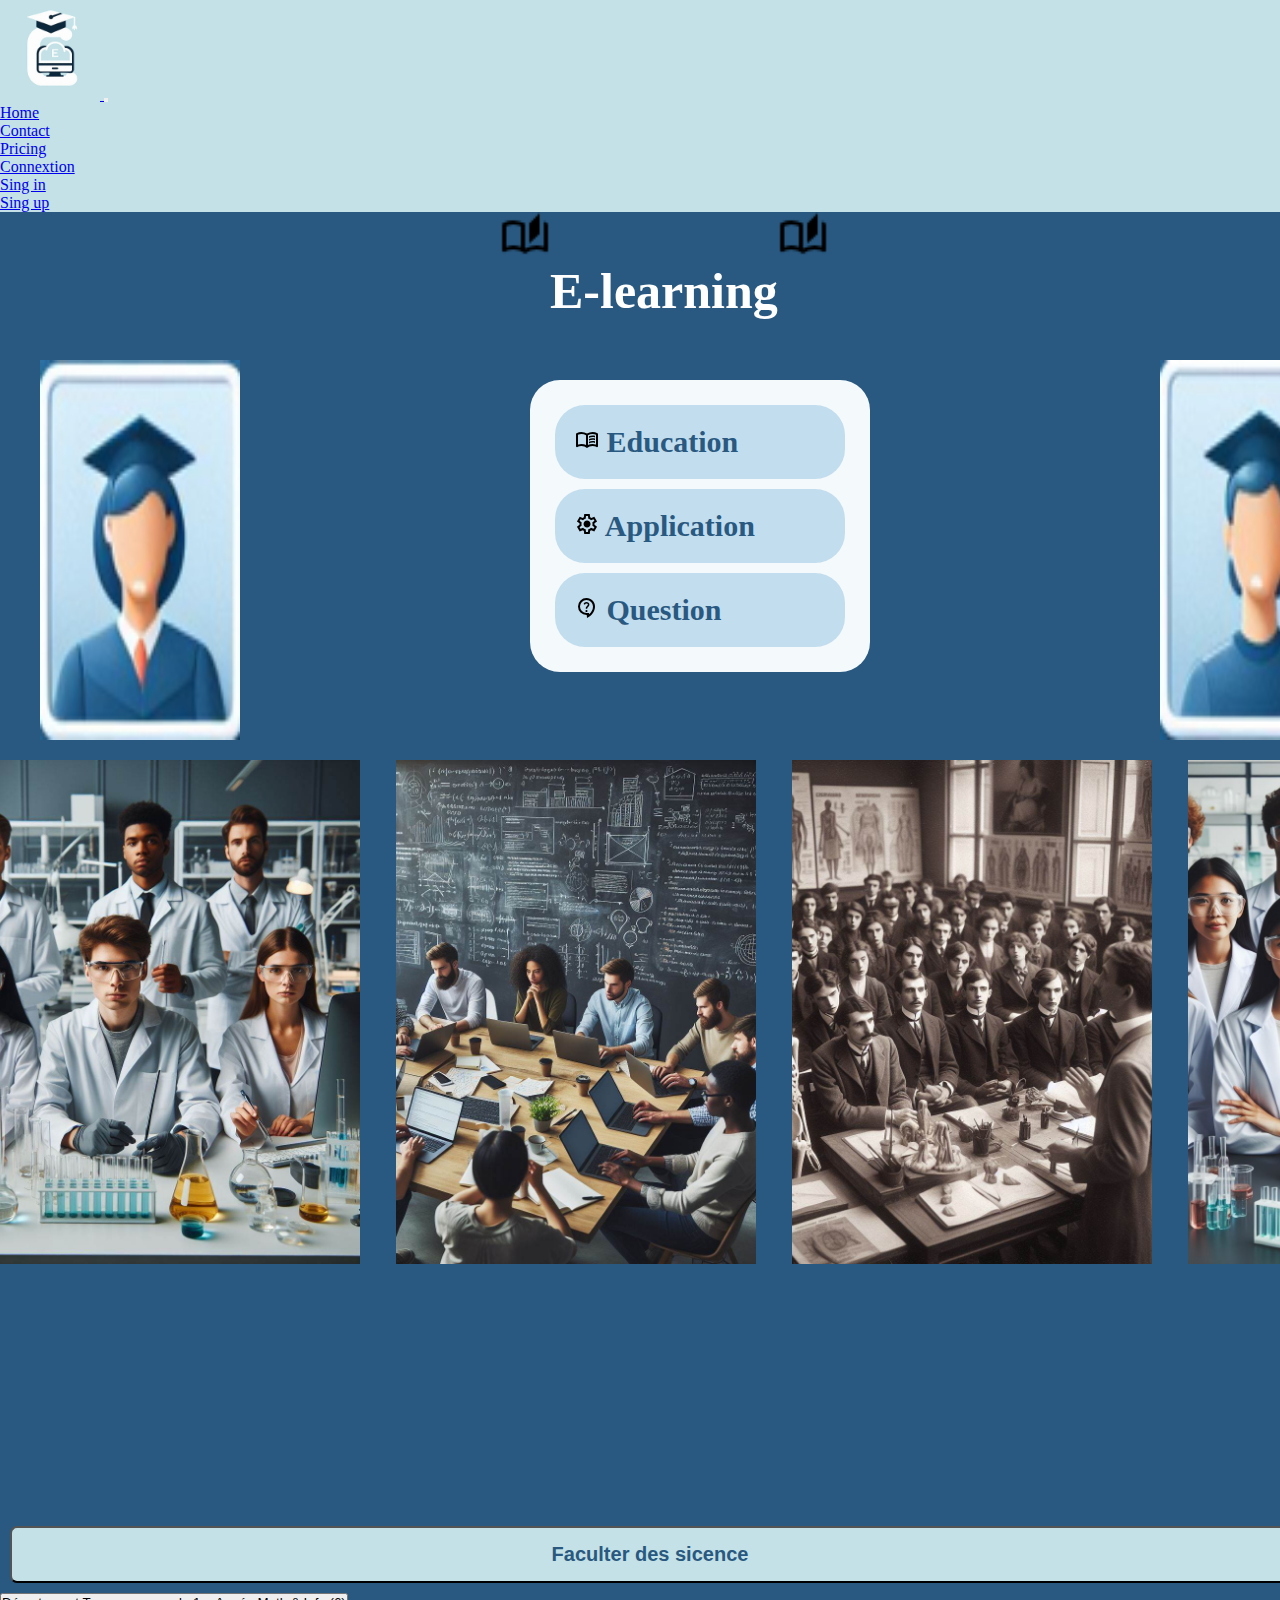
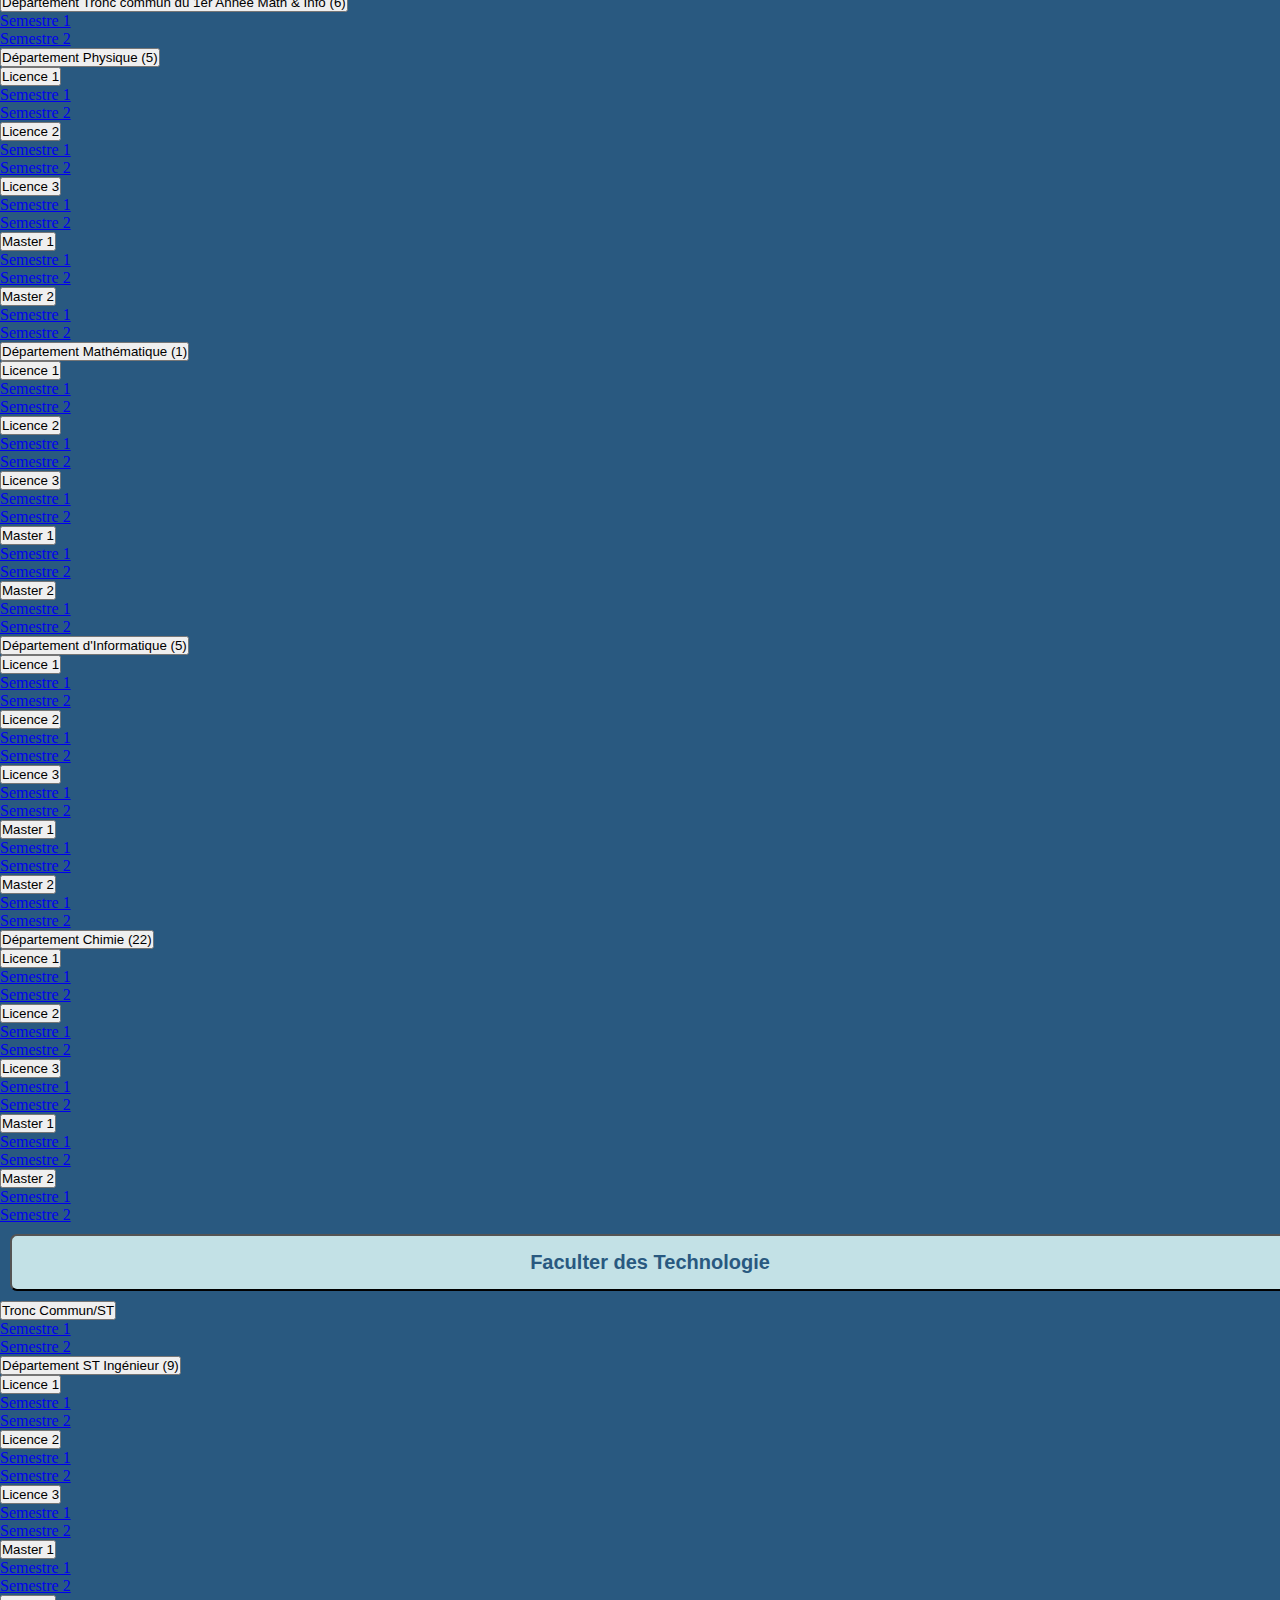
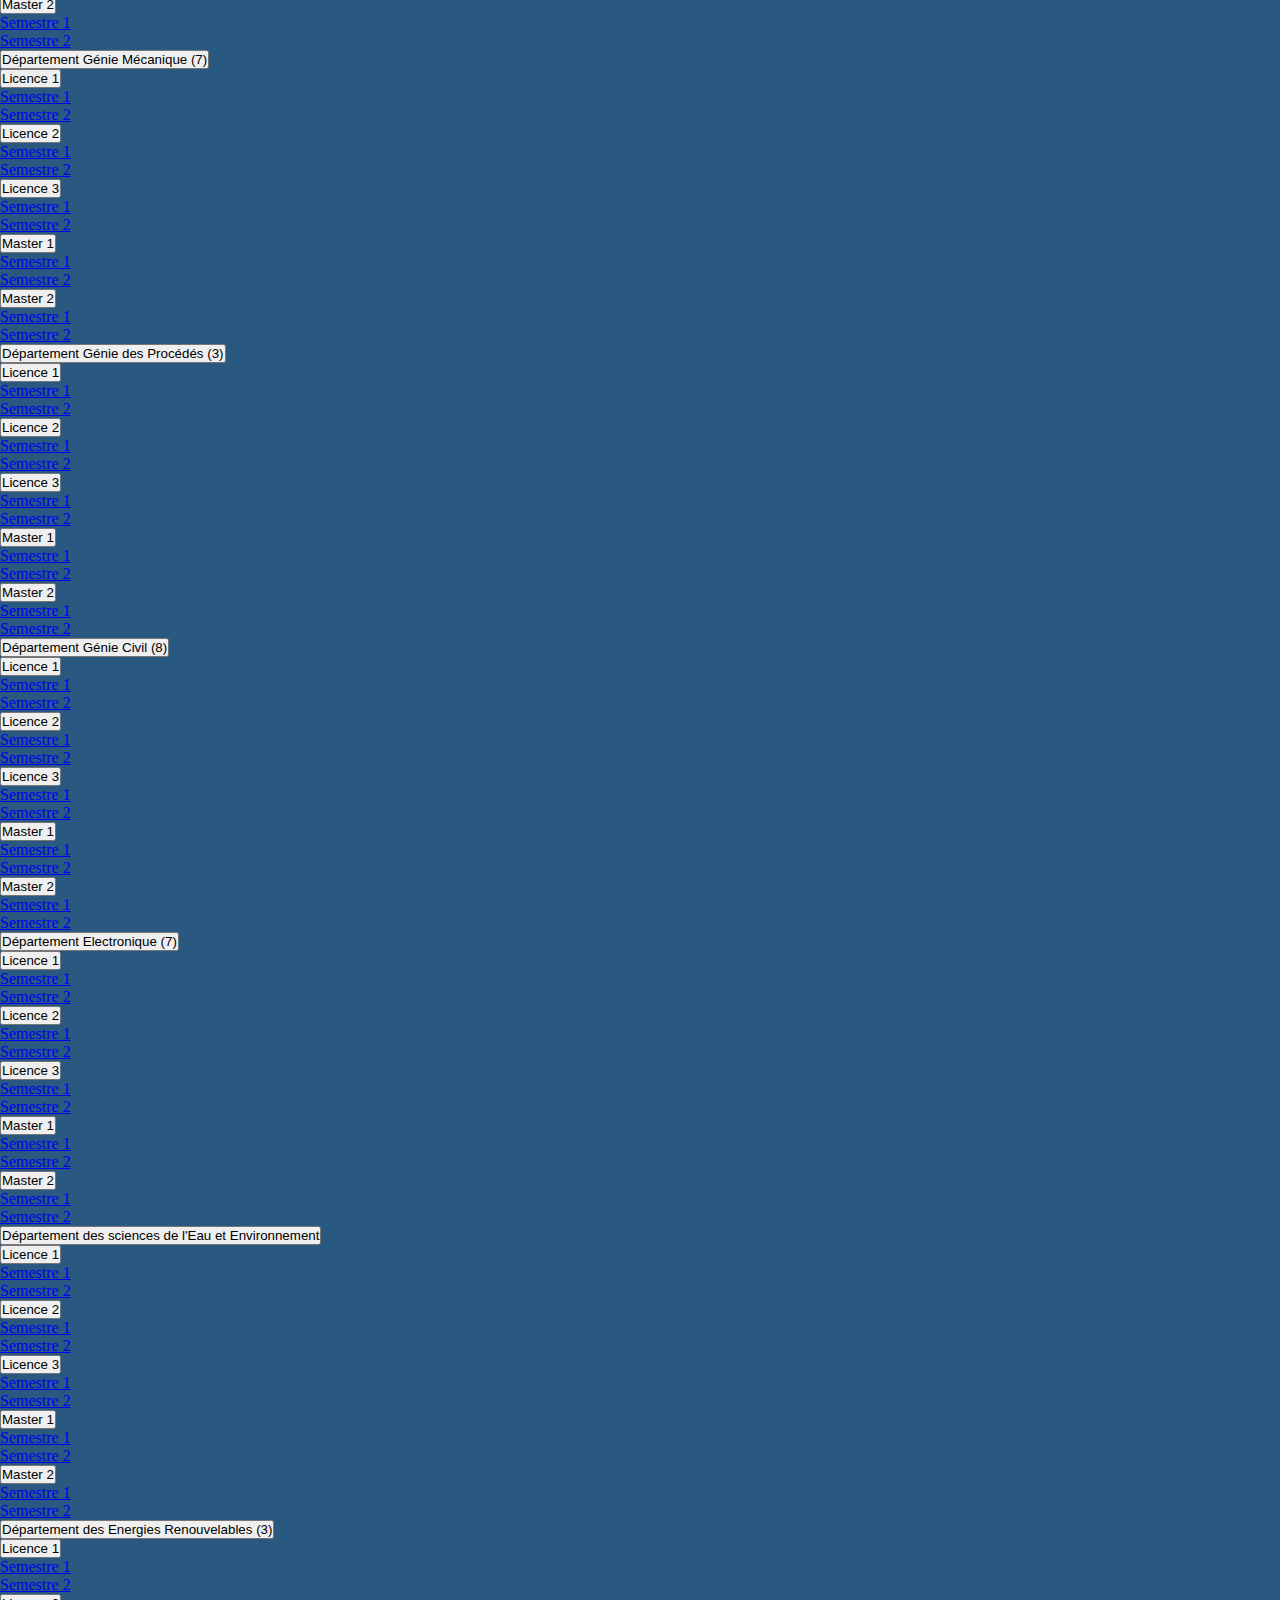
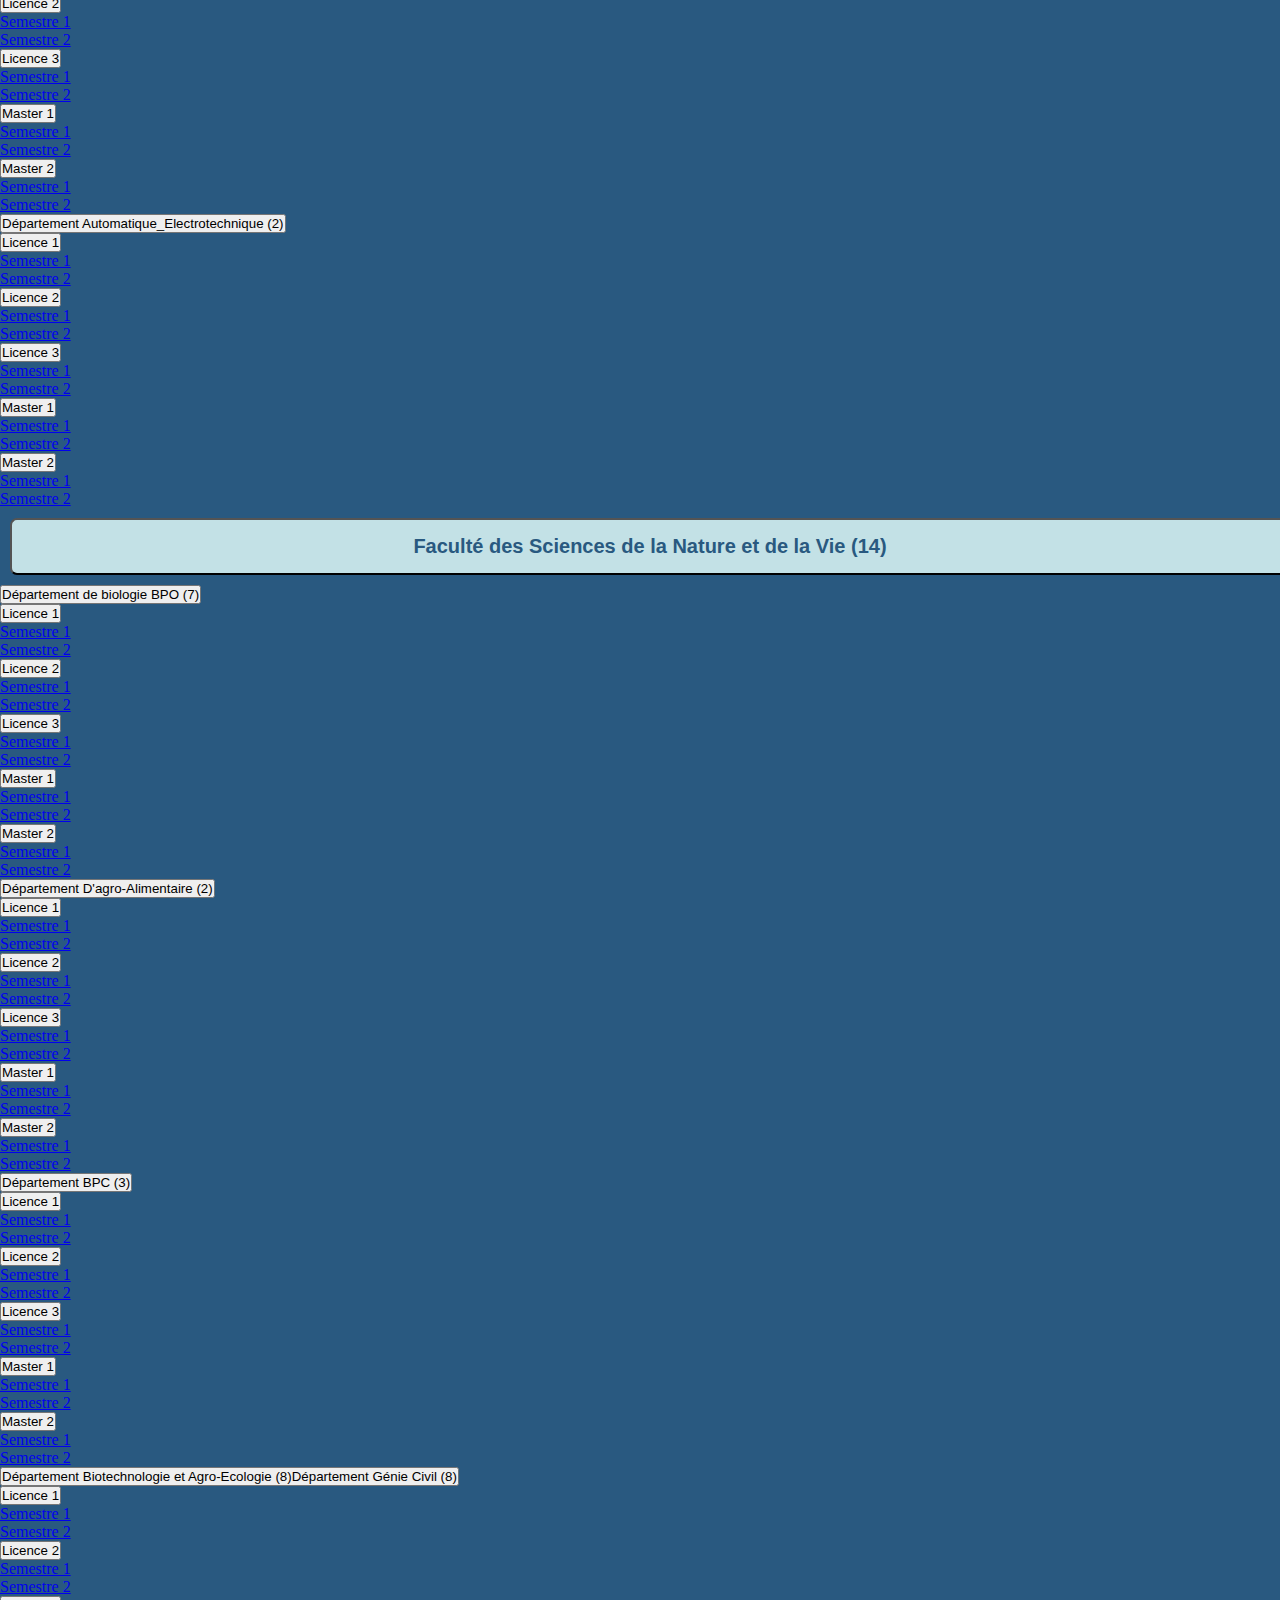
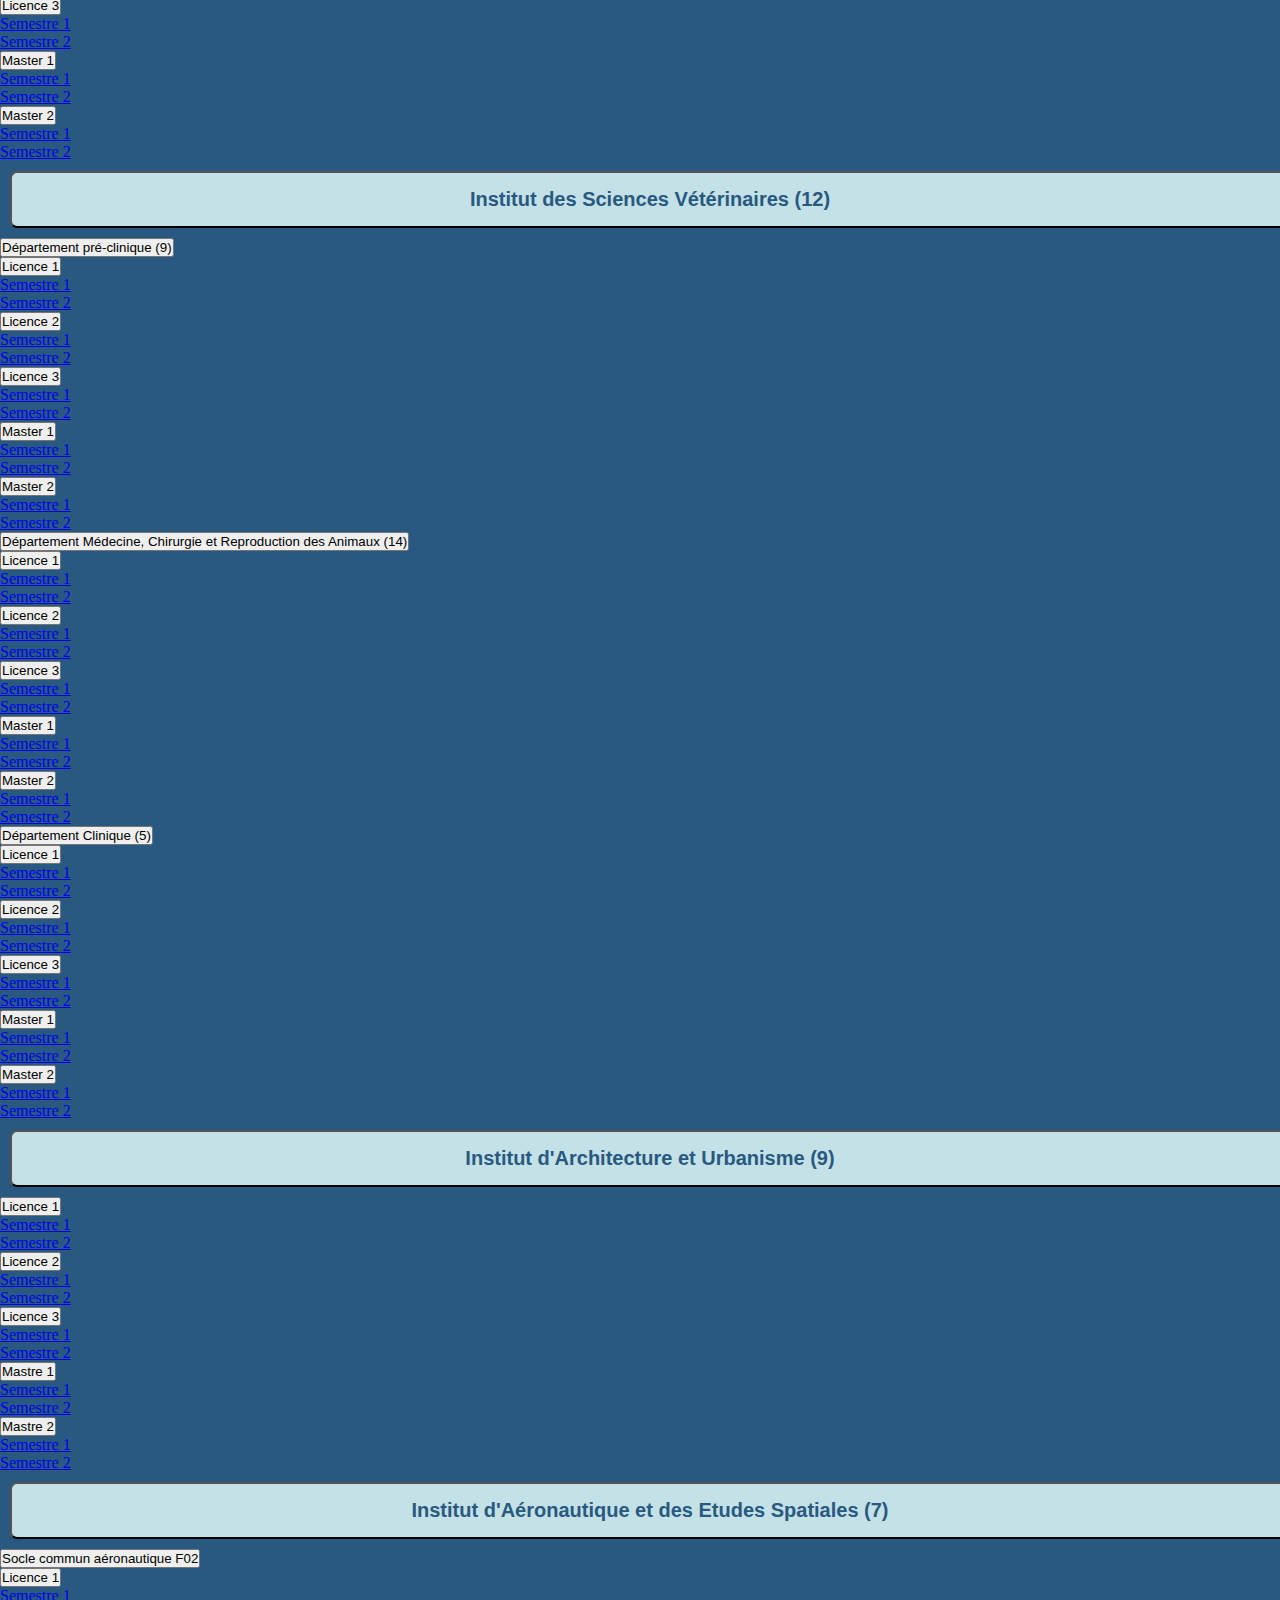
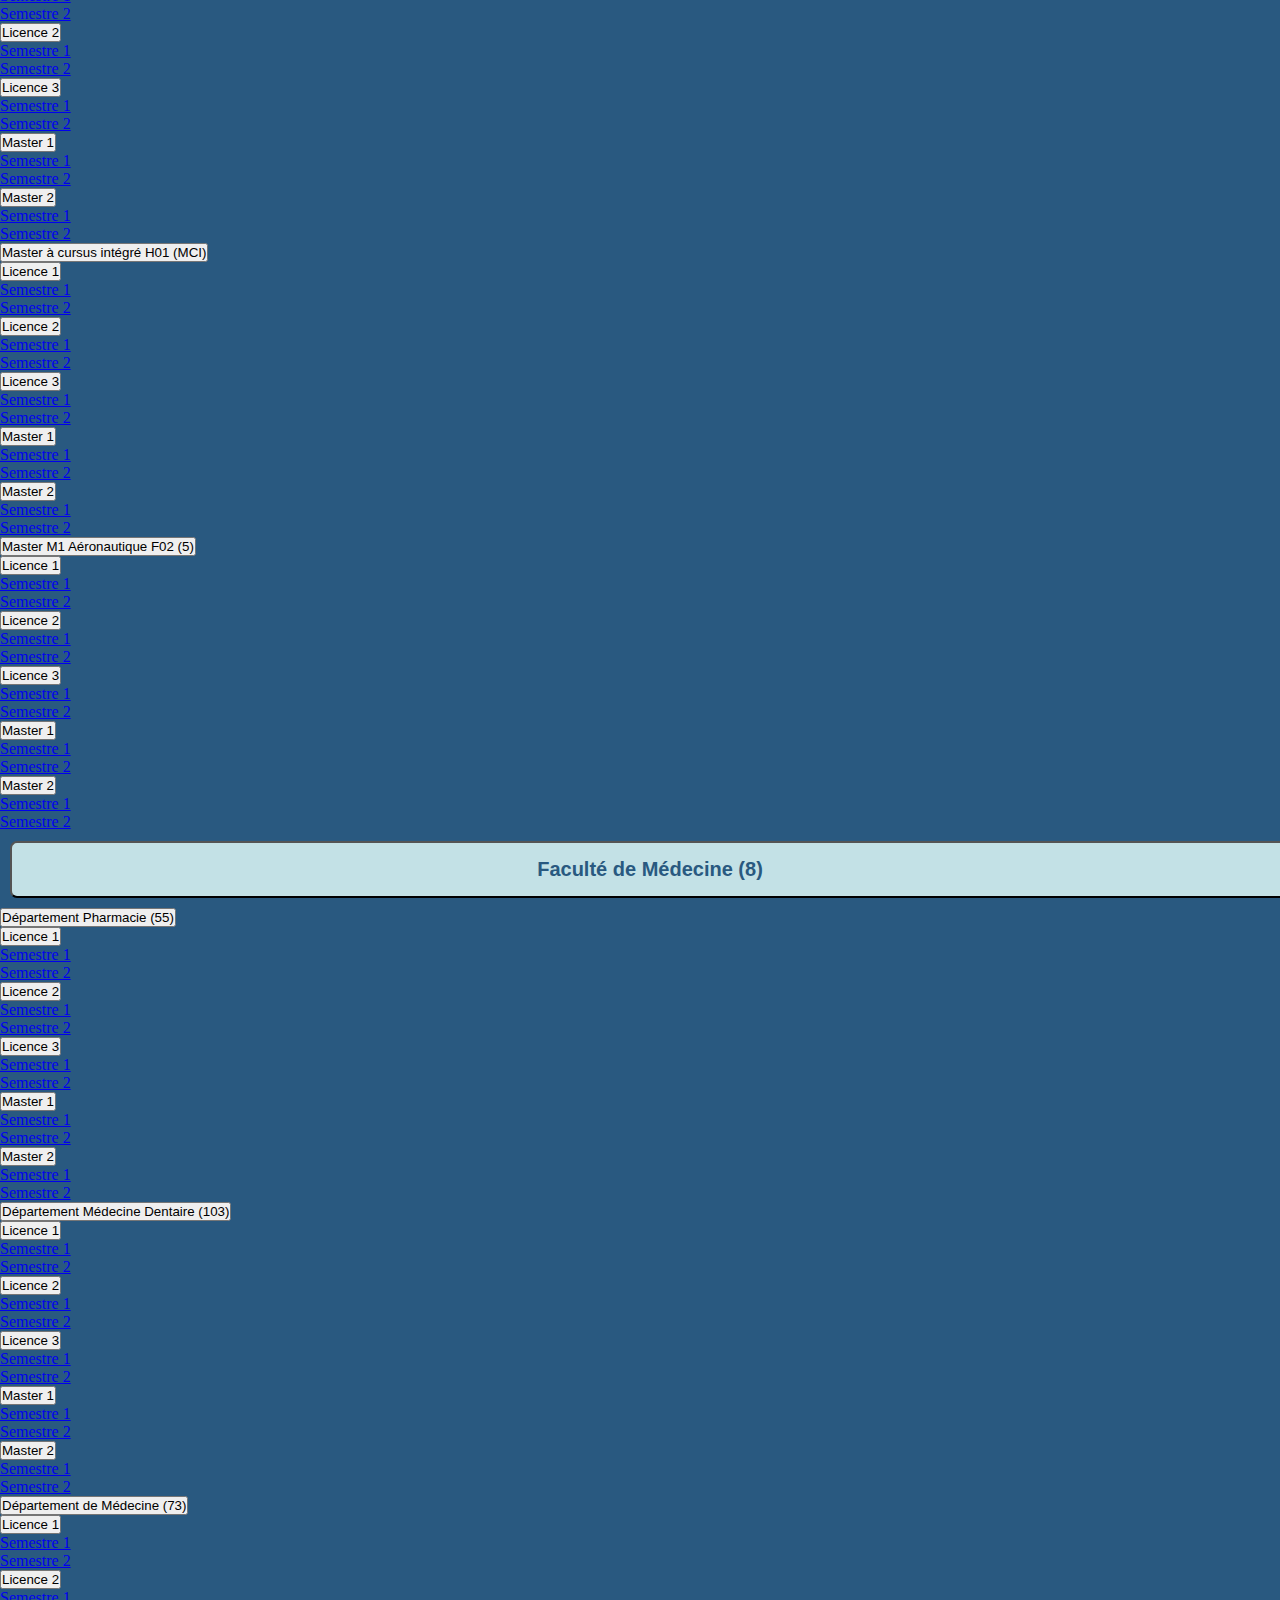
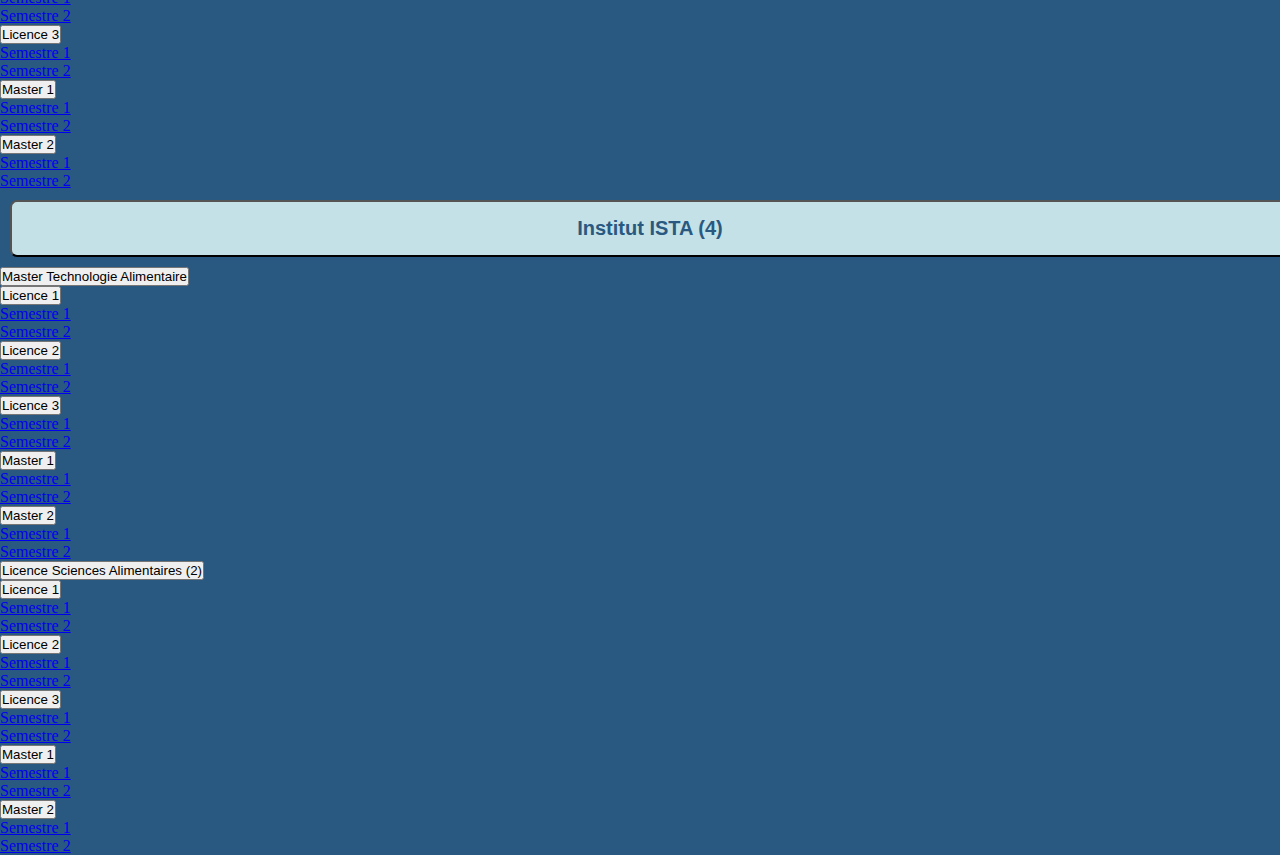
<file: index.html>
<!DOCTYPE html>
<html lang="en">
<head>
    <meta charset="UTF-8">
    <meta name="viewport" content="width=device-width, initial-scale=1.0">
    <link href="https://cdn.jsdelivr.net/npm/bootstrap@5.0.2/dist/css/bootstrap.min.css" rel="stylesheet" integrity="sha384-EVSTQN3/azprG1Anm3QDgpJLIm9Nao0Yz1ztcQTwFspd3yD65VohhpuuCOmLASjC" crossorigin="anonymous">
    <link rel="stylesheet" href="style.css">
    <title>index</title>
</head>
<body>
    <nav class="navbar navbar-expand-lg navbar-light ">
        <div class="container-fluid">
          <a class="navbar-brand" href="#">
            <img src="./images/OIG.Kfl7I_CkenmtPCtpo-removebg-preview.png" width="100px" alt="">
          </a>
          <button class="navbar-toggler" type="button" data-bs-toggle="collapse" data-bs-target="#navbarNavDropdown" aria-controls="navbarNavDropdown" aria-expanded="false" aria-label="Toggle navigation">
            <span class="navbar-toggler-icon"></span>
          </button>
          <div class="collapse navbar-collapse" id="navbarNavDropdown">
            <ul class="navbar-nav">
              <li class="nav-item">
                <a class="nav-link active" aria-current="page" href="#">Home</a>
              </li>
              <li class="nav-item">
                <a class="nav-link" href="#">Contact</a>
              </li>
              <li class="nav-item">
                <a class="nav-link" href="#">Pricing</a>
              </li>
              <li class="nav-item dropdown">
                <a class="nav-link dropdown-toggle" href="#" id="navbarDropdownMenuLink" role="button" data-bs-toggle="dropdown" aria-expanded="false">
                  Connextion
                </a>
                <ul class="dropdown-menu" aria-labelledby="navbarDropdownMenuLink">
                  <li><a class="dropdown-item" href="sing-in.html">Sing in</a></li>
                  <li><a class="dropdown-item" href="sing-up.html">Sing up</a></li>
                </ul>
              </li>
            </ul>
          </div>
        </div>
      </nav>

      <header>
          <div class="Main-title">
            <img src="./images/auto_stories_FILL0_wght400_GRAD0_opsz24.png" alt="" class="book">
            <h1 class="title">E-learning</h1>
            <img src="./images/auto_stories_FILL0_wght400_GRAD0_opsz24.png" alt="" class="book">
          </div>

          <div class="head">
            <img src="./images/student.png" alt="" class="etudiant">
            <div class="div">
              <div class="main">
                <img src="./images/menu_book_FILL0_wght400_GRAD0_opsz24.png" alt="">
                Education
              </div>
              <div class="main">
                <img src="./images/settings_FILL0_wght400_GRAD0_opsz24.png" alt="">
                Application
              </div>
              <div class="main">
                <img src="./images/contact_support_FILL0_wght400_GRAD0_opsz24.png" alt="">
                Question
              </div>
            </div>
            <img src="./images/student2.png" alt="" class="etudiant">
          </div>
      </header>

      <div id="image-track" data-mouse-down-at="0" data-prev-percentage="0">
          <img class="image" src="./img/fS.jpg" draggable="false" />
          <img class="image" src="./img/OIG.NU7BeCNtmVZikXH.jpg" draggable="false" />
          <img class="image" src="./img/FM.jpg" draggable="false" />
          <img class="image" src="./img/FSN.jpg" draggable="false" />
          <img class="image" src="./img/FSV.jpg" draggable="false" />
          <img class="image" src="./img/FT.jpg" draggable="false" />
          <img class="image" src="./img/IAU.jpg" draggable="false" />
          <img class="image" src="./img/LSTA.jpg" draggable="false" />
      </div>

    <div class="dropdown">
        <button class="btn  dropdown-toggle faculter" type="button" id="dropdownMenuButton1" data-bs-toggle="dropdown" aria-expanded="false">
            Faculter des sicence
        </button>
        <ul class="dropdown-menu" aria-labelledby="dropdownMenuButton1">

            <div class="dropdown">
                <button class="btn  dropdown-toggle departement" type="button" id="nestedDropdownButton1" data-bs-toggle="dropdown" aria-expanded="false">
                    Département Tronc commun du 1er Année Math & Info (6)
                </button>
                <ul class="dropdown-menu" aria-labelledby="nestedDropdownButton1">

                    <li><a class="dropdown-item" href="sing-in.html">Semestre 1</a></li>
                    <li><a class="dropdown-item" href="sing-in.html">Semestre 2</a></li>
                </ul>
            </div>

            <div class="dropdown">
                <button class="btn  dropdown-toggle departement" type="button" id="nestedDropdownButton2" data-bs-toggle="dropdown" aria-expanded="false">
                    Département Physique (5)
                </button>
                <ul class="dropdown-menu" aria-labelledby="nestedDropdownButton2">
                    
                    <div class="dropdown">
                        <button class="btn  dropdown-toggle" type="button" id="nestedDropdownButton2" data-bs-toggle="dropdown" aria-expanded="false">
                            Licence 1
                        </button>
                        <ul class="dropdown-menu" aria-labelledby="nestedDropdownButton2">
                            <li><a class="dropdown-item" href="sing-in.html">Semestre 1</a></li>
                            <li><a class="dropdown-item" href="sing-in.html">Semestre 2</a></li>
                        </ul>
                    </div>

                    <div class="dropdown">
                        <button class="btn  dropdown-toggle" type="button" id="nestedDropdownButton2" data-bs-toggle="dropdown" aria-expanded="false">
                            Licence 2
                        </button>
                        <ul class="dropdown-menu" aria-labelledby="nestedDropdownButton2">
                            <li><a class="dropdown-item" href="sing-in.html">Semestre 1</a></li>
                            <li><a class="dropdown-item" href="sing-in.html">Semestre 2</a></li>
                        </ul>
                    </div>

                    <div class="dropdown">
                        <button class="btn  dropdown-toggle" type="button" id="nestedDropdownButton2" data-bs-toggle="dropdown" aria-expanded="false">
                            Licence 3
                        </button>
                        <ul class="dropdown-menu" aria-labelledby="nestedDropdownButton2">
                            <li><a class="dropdown-item" href="sing-in.html">Semestre 1</a></li>
                            <li><a class="dropdown-item" href="sing-in.html">Semestre 2</a></li>
                        </ul>
                    </div>

                    <div class="dropdown">
                        <button class="btn  dropdown-toggle" type="button" id="nestedDropdownButton2" data-bs-toggle="dropdown" aria-expanded="false">
                            Master 1
                        </button>
                        <ul class="dropdown-menu" aria-labelledby="nestedDropdownButton2">
                            <li><a class="dropdown-item" href="sing-in.html">Semestre 1</a></li>
                            <li><a class="dropdown-item" href="sing-in.html">Semestre 2</a></li>
                        </ul>
                    </div>

                    <div class="dropdown">
                        <button class="btn  dropdown-toggle" type="button" id="nestedDropdownButton2" data-bs-toggle="dropdown" aria-expanded="false">
                            Master 2
                        </button>
                        <ul class="dropdown-menu" aria-labelledby="nestedDropdownButton2">
                            <li><a class="dropdown-item" href="sing-in.html">Semestre 1</a></li>
                            <li><a class="dropdown-item" href="sing-in.html">Semestre 2</a></li>
                        </ul>
                    </div>
                </ul>
            </div>

            <div class="dropdown">
                <button class="btn  dropdown-toggle departement" type="button" id="nestedDropdownButton2" data-bs-toggle="dropdown" aria-expanded="false">
                    Département Mathématique (1)
                </button>
                
                    <ul class="dropdown-menu" aria-labelledby="nestedDropdownButton2">
                    
                        <div class="dropdown">
                            <button class="btn  dropdown-toggle" type="button" id="nestedDropdownButton2" data-bs-toggle="dropdown" aria-expanded="false">
                                Licence 1
                            </button>
                            <ul class="dropdown-menu" aria-labelledby="nestedDropdownButton2">
                                <li><a class="dropdown-item" href="sing-in.html">Semestre 1</a></li>
                                <li><a class="dropdown-item" href="sing-in.html">Semestre 2</a></li>
                            </ul>
                        </div>
    
                        <div class="dropdown">
                            <button class="btn  dropdown-toggle" type="button" id="nestedDropdownButton2" data-bs-toggle="dropdown" aria-expanded="false">
                                Licence 2
                            </button>
                            <ul class="dropdown-menu" aria-labelledby="nestedDropdownButton2">
                                <li><a class="dropdown-item" href="sing-in.html">Semestre 1</a></li>
                                <li><a class="dropdown-item" href="sing-in.html">Semestre 2</a></li>
                            </ul>
                        </div>
    
                        <div class="dropdown">
                            <button class="btn  dropdown-toggle" type="button" id="nestedDropdownButton2" data-bs-toggle="dropdown" aria-expanded="false">
                                Licence 3
                            </button>
                            <ul class="dropdown-menu" aria-labelledby="nestedDropdownButton2">
                                <li><a class="dropdown-item" href="sing-in.html">Semestre 1</a></li>
                                <li><a class="dropdown-item" href="sing-in.html">Semestre 2</a></li>
                            </ul>
                        </div>
    
                        <div class="dropdown">
                            <button class="btn  dropdown-toggle" type="button" id="nestedDropdownButton2" data-bs-toggle="dropdown" aria-expanded="false">
                                Master 1
                            </button>
                            <ul class="dropdown-menu" aria-labelledby="nestedDropdownButton2">
                                <li><a class="dropdown-item" href="sing-in.html">Semestre 1</a></li>
                                <li><a class="dropdown-item" href="sing-in.html">Semestre 2</a></li>
                            </ul>
                        </div>
    
                        <div class="dropdown">
                            <button class="btn  dropdown-toggle" type="button" id="nestedDropdownButton2" data-bs-toggle="dropdown" aria-expanded="false">
                                Master 2
                            </button>
                            <ul class="dropdown-menu" aria-labelledby="nestedDropdownButton2">
                                <li><a class="dropdown-item" href="sing-in.html">Semestre 1</a></li>
                                <li><a class="dropdown-item" href="sing-in.html">Semestre 2</a></li>
                            </ul>
                        </div>
                    </ul>
                
            </div>

            <div class="dropdown">
                <button class="btn  dropdown-toggle departement" type="button" id="nestedDropdownButton2" data-bs-toggle="dropdown" aria-expanded="false">
                    Département d'Informatique (5)
                </button>
                
                    <ul class="dropdown-menu" aria-labelledby="nestedDropdownButton2">
                    
                        <div class="dropdown">
                            <button class="btn  dropdown-toggle" type="button" id="nestedDropdownButton2" data-bs-toggle="dropdown" aria-expanded="false">
                                Licence 1
                            </button>
                            <ul class="dropdown-menu" aria-labelledby="nestedDropdownButton2">
                                <li><a class="dropdown-item" href="sing-in.html">Semestre 1</a></li>
                                <li><a class="dropdown-item" href="sing-in.html">Semestre 2</a></li>
                            </ul>
                        </div>
    
                        <div class="dropdown">
                            <button class="btn  dropdown-toggle" type="button" id="nestedDropdownButton2" data-bs-toggle="dropdown" aria-expanded="false">
                                Licence 2
                            </button>
                            <ul class="dropdown-menu" aria-labelledby="nestedDropdownButton2">
                                <li><a class="dropdown-item" href="sing-in.html">Semestre 1</a></li>
                                <li><a class="dropdown-item" href="sing-in.html">Semestre 2</a></li>
                            </ul>
                        </div>
    
                        <div class="dropdown">
                            <button class="btn  dropdown-toggle" type="button" id="nestedDropdownButton2" data-bs-toggle="dropdown" aria-expanded="false">
                                Licence 3
                            </button>
                            <ul class="dropdown-menu" aria-labelledby="nestedDropdownButton2">
                                <li><a class="dropdown-item" href="sing-in.html">Semestre 1</a></li>
                                <li><a class="dropdown-item" href="sing-in.html">Semestre 2</a></li>
                            </ul>
                        </div>
    
                        <div class="dropdown">
                            <button class="btn  dropdown-toggle" type="button" id="nestedDropdownButton2" data-bs-toggle="dropdown" aria-expanded="false">
                                Master 1
                            </button>
                            <ul class="dropdown-menu" aria-labelledby="nestedDropdownButton2">
                                <li><a class="dropdown-item" href="sing-in.html">Semestre 1</a></li>
                                <li><a class="dropdown-item" href="sing-in.html">Semestre 2</a></li>
                            </ul>
                        </div>
    
                        <div class="dropdown">
                            <button class="btn  dropdown-toggle" type="button" id="nestedDropdownButton2" data-bs-toggle="dropdown" aria-expanded="false">
                                Master 2
                            </button>
                            <ul class="dropdown-menu" aria-labelledby="nestedDropdownButton2">
                                <li><a class="dropdown-item" href="sing-in.html">Semestre 1</a></li>
                                <li><a class="dropdown-item" href="sing-in.html">Semestre 2</a></li>
                            </ul>
                        </div>
                    </ul>
                
            </div>

            <div class="dropdown">
                <button class="btn  dropdown-toggle departement" type="button" id="nestedDropdownButton2" data-bs-toggle="dropdown" aria-expanded="false">
                    Département Chimie (22)
                </button>
                    <ul class="dropdown-menu" aria-labelledby="nestedDropdownButton2">
                    
                        <div class="dropdown">
                            <button class="btn  dropdown-toggle" type="button" id="nestedDropdownButton2" data-bs-toggle="dropdown" aria-expanded="false">
                                Licence 1
                            </button>
                            <ul class="dropdown-menu" aria-labelledby="nestedDropdownButton2">
                                <li><a class="dropdown-item" href="sing-in.html">Semestre 1</a></li>
                                <li><a class="dropdown-item" href="sing-in.html">Semestre 2</a></li>
                            </ul>
                        </div>
    
                        <div class="dropdown">
                            <button class="btn  dropdown-toggle" type="button" id="nestedDropdownButton2" data-bs-toggle="dropdown" aria-expanded="false">
                                Licence 2
                            </button>
                            <ul class="dropdown-menu" aria-labelledby="nestedDropdownButton2">
                                <li><a class="dropdown-item" href="sing-in.html">Semestre 1</a></li>
                                <li><a class="dropdown-item" href="sing-in.html">Semestre 2</a></li>
                            </ul>
                        </div>
    
                        <div class="dropdown">
                            <button class="btn  dropdown-toggle" type="button" id="nestedDropdownButton2" data-bs-toggle="dropdown" aria-expanded="false">
                                Licence 3
                            </button>
                            <ul class="dropdown-menu" aria-labelledby="nestedDropdownButton2">
                                <li><a class="dropdown-item" href="sing-in.html">Semestre 1</a></li>
                                <li><a class="dropdown-item" href="sing-in.html">Semestre 2</a></li>
                            </ul>
                        </div>
    
                        <div class="dropdown">
                            <button class="btn  dropdown-toggle" type="button" id="nestedDropdownButton2" data-bs-toggle="dropdown" aria-expanded="false">
                                Master 1
                            </button>
                            <ul class="dropdown-menu" aria-labelledby="nestedDropdownButton2">
                                <li><a class="dropdown-item" href="sing-in.html">Semestre 1</a></li>
                                <li><a class="dropdown-item" href="sing-in.html">Semestre 2</a></li>
                            </ul>
                        </div>
    
                        <div class="dropdown">
                            <button class="btn  dropdown-toggle" type="button" id="nestedDropdownButton2" data-bs-toggle="dropdown" aria-expanded="false">
                                Master 2
                            </button>
                            <ul class="dropdown-menu" aria-labelledby="nestedDropdownButton2">
                                <li><a class="dropdown-item" href="sing-in.html">Semestre 1</a></li>
                                <li><a class="dropdown-item" href="sing-in.html">Semestre 2</a></li>
                            </ul>
                        </div>
                    </ul>
            </div>
        </ul>
    </div>

    <div class="dropdown">
        <button class="btn  dropdown-toggle faculter" type="button" id="dropdownMenuButton1" data-bs-toggle="dropdown" aria-expanded="false">
            Faculter des Technologie
        </button>
        <ul class="dropdown-menu" aria-labelledby="dropdownMenuButton1">

            <div class="dropdown">
                <button class="btn  dropdown-toggle departement" type="button" id="nestedDropdownButton1" data-bs-toggle="dropdown" aria-expanded="false">
                    Tronc Commun/ST
                </button>
                <ul class="dropdown-menu" aria-labelledby="nestedDropdownButton1">

                    <li><a class="dropdown-item" href="sing-in.html">Semestre 1</a></li>
                    <li><a class="dropdown-item" href="sing-in.html">Semestre 2</a></li>
                </ul>
            </div>

            <div class="dropdown">
                <button class="btn  dropdown-toggle departement" type="button" id="nestedDropdownButton2" data-bs-toggle="dropdown" aria-expanded="false">
                    Département ST Ingénieur (9)
                </button>
                <ul class="dropdown-menu" aria-labelledby="nestedDropdownButton2">
                    
                    <div class="dropdown">
                        <button class="btn  dropdown-toggle" type="button" id="nestedDropdownButton2" data-bs-toggle="dropdown" aria-expanded="false">
                            Licence 1
                        </button>
                        <ul class="dropdown-menu" aria-labelledby="nestedDropdownButton2">
                            <li><a class="dropdown-item" href="sing-in.html">Semestre 1</a></li>
                            <li><a class="dropdown-item" href="sing-in.html">Semestre 2</a></li>
                        </ul>
                    </div>

                    <div class="dropdown">
                        <button class="btn  dropdown-toggle" type="button" id="nestedDropdownButton2" data-bs-toggle="dropdown" aria-expanded="false">
                            Licence 2
                        </button>
                        <ul class="dropdown-menu" aria-labelledby="nestedDropdownButton2">
                            <li><a class="dropdown-item" href="sing-in.html">Semestre 1</a></li>
                            <li><a class="dropdown-item" href="sing-in.html">Semestre 2</a></li>
                        </ul>
                    </div>

                    <div class="dropdown">
                        <button class="btn  dropdown-toggle" type="button" id="nestedDropdownButton2" data-bs-toggle="dropdown" aria-expanded="false">
                            Licence 3
                        </button>
                        <ul class="dropdown-menu" aria-labelledby="nestedDropdownButton2">
                            <li><a class="dropdown-item" href="sing-in.html">Semestre 1</a></li>
                            <li><a class="dropdown-item" href="sing-in.html">Semestre 2</a></li>
                        </ul>
                    </div>

                    <div class="dropdown">
                        <button class="btn  dropdown-toggle" type="button" id="nestedDropdownButton2" data-bs-toggle="dropdown" aria-expanded="false">
                            Master 1
                        </button>
                        <ul class="dropdown-menu" aria-labelledby="nestedDropdownButton2">
                            <li><a class="dropdown-item" href="sing-in.html">Semestre 1</a></li>
                            <li><a class="dropdown-item" href="sing-in.html">Semestre 2</a></li>
                        </ul>
                    </div>

                    <div class="dropdown">
                        <button class="btn  dropdown-toggle" type="button" id="nestedDropdownButton2" data-bs-toggle="dropdown" aria-expanded="false">
                            Master 2
                        </button>
                        <ul class="dropdown-menu" aria-labelledby="nestedDropdownButton2">
                            <li><a class="dropdown-item" href="sing-in.html">Semestre 1</a></li>
                            <li><a class="dropdown-item" href="sing-in.html">Semestre 2</a></li>
                        </ul>
                    </div>
                </ul>
            </div>

            <div class="dropdown">
                <button class="btn  dropdown-toggle departement" type="button" id="nestedDropdownButton2" data-bs-toggle="dropdown" aria-expanded="false">
                    Département Génie Mécanique (7)
                </button>
                
                    <ul class="dropdown-menu" aria-labelledby="nestedDropdownButton2">
                    
                        <div class="dropdown">
                            <button class="btn  dropdown-toggle" type="button" id="nestedDropdownButton2" data-bs-toggle="dropdown" aria-expanded="false">
                                Licence 1
                            </button>
                            <ul class="dropdown-menu" aria-labelledby="nestedDropdownButton2">
                                <li><a class="dropdown-item" href="sing-in.html">Semestre 1</a></li>
                                <li><a class="dropdown-item" href="sing-in.html">Semestre 2</a></li>
                            </ul>
                        </div>
    
                        <div class="dropdown">
                            <button class="btn  dropdown-toggle" type="button" id="nestedDropdownButton2" data-bs-toggle="dropdown" aria-expanded="false">
                                Licence 2
                            </button>
                            <ul class="dropdown-menu" aria-labelledby="nestedDropdownButton2">
                                <li><a class="dropdown-item" href="sing-in.html">Semestre 1</a></li>
                                <li><a class="dropdown-item" href="sing-in.html">Semestre 2</a></li>
                            </ul>
                        </div>
    
                        <div class="dropdown">
                            <button class="btn  dropdown-toggle" type="button" id="nestedDropdownButton2" data-bs-toggle="dropdown" aria-expanded="false">
                                Licence 3
                            </button>
                            <ul class="dropdown-menu" aria-labelledby="nestedDropdownButton2">
                                <li><a class="dropdown-item" href="sing-in.html">Semestre 1</a></li>
                                <li><a class="dropdown-item" href="sing-in.html">Semestre 2</a></li>
                            </ul>
                        </div>
    
                        <div class="dropdown">
                            <button class="btn  dropdown-toggle" type="button" id="nestedDropdownButton2" data-bs-toggle="dropdown" aria-expanded="false">
                                Master 1
                            </button>
                            <ul class="dropdown-menu" aria-labelledby="nestedDropdownButton2">
                                <li><a class="dropdown-item" href="sing-in.html">Semestre 1</a></li>
                                <li><a class="dropdown-item" href="sing-in.html">Semestre 2</a></li>
                            </ul>
                        </div>
    
                        <div class="dropdown">
                            <button class="btn  dropdown-toggle" type="button" id="nestedDropdownButton2" data-bs-toggle="dropdown" aria-expanded="false">
                                Master 2
                            </button>
                            <ul class="dropdown-menu" aria-labelledby="nestedDropdownButton2">
                                <li><a class="dropdown-item" href="sing-in.html">Semestre 1</a></li>
                                <li><a class="dropdown-item" href="sing-in.html">Semestre 2</a></li>
                            </ul>
                        </div>
                    </ul>
                
            </div>

            <div class="dropdown">
                <button class="btn  dropdown-toggle departement" type="button" id="nestedDropdownButton2" data-bs-toggle="dropdown" aria-expanded="false">
                    Département Génie des Procédés (3)
                </button>
                
                    <ul class="dropdown-menu" aria-labelledby="nestedDropdownButton2">
                    
                        <div class="dropdown">
                            <button class="btn  dropdown-toggle" type="button" id="nestedDropdownButton2" data-bs-toggle="dropdown" aria-expanded="false">
                                Licence 1
                            </button>
                            <ul class="dropdown-menu" aria-labelledby="nestedDropdownButton2">
                                <li><a class="dropdown-item" href="sing-in.html">Semestre 1</a></li>
                                <li><a class="dropdown-item" href="sing-in.html">Semestre 2</a></li>
                            </ul>
                        </div>
    
                        <div class="dropdown">
                            <button class="btn  dropdown-toggle" type="button" id="nestedDropdownButton2" data-bs-toggle="dropdown" aria-expanded="false">
                                Licence 2
                            </button>
                            <ul class="dropdown-menu" aria-labelledby="nestedDropdownButton2">
                                <li><a class="dropdown-item" href="sing-in.html">Semestre 1</a></li>
                                <li><a class="dropdown-item" href="sing-in.html">Semestre 2</a></li>
                            </ul>
                        </div>
    
                        <div class="dropdown">
                            <button class="btn  dropdown-toggle" type="button" id="nestedDropdownButton2" data-bs-toggle="dropdown" aria-expanded="false">
                                Licence 3
                            </button>
                            <ul class="dropdown-menu" aria-labelledby="nestedDropdownButton2">
                                <li><a class="dropdown-item" href="sing-in.html">Semestre 1</a></li>
                                <li><a class="dropdown-item" href="sing-in.html">Semestre 2</a></li>
                            </ul>
                        </div>
    
                        <div class="dropdown">
                            <button class="btn  dropdown-toggle" type="button" id="nestedDropdownButton2" data-bs-toggle="dropdown" aria-expanded="false">
                                Master 1
                            </button>
                            <ul class="dropdown-menu" aria-labelledby="nestedDropdownButton2">
                                <li><a class="dropdown-item" href="sing-in.html">Semestre 1</a></li>
                                <li><a class="dropdown-item" href="sing-in.html">Semestre 2</a></li>
                            </ul>
                        </div>
    
                        <div class="dropdown">
                            <button class="btn  dropdown-toggle" type="button" id="nestedDropdownButton2" data-bs-toggle="dropdown" aria-expanded="false">
                                Master 2
                            </button>
                            <ul class="dropdown-menu" aria-labelledby="nestedDropdownButton2">
                                <li><a class="dropdown-item" href="sing-in.html">Semestre 1</a></li>
                                <li><a class="dropdown-item" href="sing-in.html">Semestre 2</a></li>
                            </ul>
                        </div>
                    </ul>
                
            </div>

            <div class="dropdown">
                <button class="btn  dropdown-toggle departement" type="button" id="nestedDropdownButton2" data-bs-toggle="dropdown" aria-expanded="false">
                    Département Génie Civil (8)
                </button>
                    <ul class="dropdown-menu" aria-labelledby="nestedDropdownButton2">
                    
                        <div class="dropdown">
                            <button class="btn  dropdown-toggle" type="button" id="nestedDropdownButton2" data-bs-toggle="dropdown" aria-expanded="false">
                                Licence 1
                            </button>
                            <ul class="dropdown-menu" aria-labelledby="nestedDropdownButton2">
                                <li><a class="dropdown-item" href="sing-in.html">Semestre 1</a></li>
                                <li><a class="dropdown-item" href="sing-in.html">Semestre 2</a></li>
                            </ul>
                        </div>
    
                        <div class="dropdown">
                            <button class="btn  dropdown-toggle" type="button" id="nestedDropdownButton2" data-bs-toggle="dropdown" aria-expanded="false">
                                Licence 2
                            </button>
                            <ul class="dropdown-menu" aria-labelledby="nestedDropdownButton2">
                                <li><a class="dropdown-item" href="sing-in.html">Semestre 1</a></li>
                                <li><a class="dropdown-item" href="sing-in.html">Semestre 2</a></li>
                            </ul>
                        </div>
    
                        <div class="dropdown">
                            <button class="btn  dropdown-toggle" type="button" id="nestedDropdownButton2" data-bs-toggle="dropdown" aria-expanded="false">
                                Licence 3
                            </button>
                            <ul class="dropdown-menu" aria-labelledby="nestedDropdownButton2">
                                <li><a class="dropdown-item" href="sing-in.html">Semestre 1</a></li>
                                <li><a class="dropdown-item" href="sing-in.html">Semestre 2</a></li>
                            </ul>
                        </div>
    
                        <div class="dropdown">
                            <button class="btn  dropdown-toggle" type="button" id="nestedDropdownButton2" data-bs-toggle="dropdown" aria-expanded="false">
                                Master 1
                            </button>
                            <ul class="dropdown-menu" aria-labelledby="nestedDropdownButton2">
                                <li><a class="dropdown-item" href="sing-in.html">Semestre 1</a></li>
                                <li><a class="dropdown-item" href="sing-in.html">Semestre 2</a></li>
                            </ul>
                        </div>
    
                        <div class="dropdown">
                            <button class="btn  dropdown-toggle" type="button" id="nestedDropdownButton2" data-bs-toggle="dropdown" aria-expanded="false">
                                Master 2
                            </button>
                            <ul class="dropdown-menu" aria-labelledby="nestedDropdownButton2">
                                <li><a class="dropdown-item" href="sing-in.html">Semestre 1</a></li>
                                <li><a class="dropdown-item" href="sing-in.html">Semestre 2</a></li>
                            </ul>
                        </div>
                    </ul>
            </div>

            <div class="dropdown">
                <button class="btn  dropdown-toggle departement" type="button" id="nestedDropdownButton2" data-bs-toggle="dropdown" aria-expanded="false">
                    Département Electronique (7)
                </button>
                    <ul class="dropdown-menu" aria-labelledby="nestedDropdownButton2">
                    
                        <div class="dropdown">
                            <button class="btn  dropdown-toggle" type="button" id="nestedDropdownButton2" data-bs-toggle="dropdown" aria-expanded="false">
                                Licence 1
                            </button>
                            <ul class="dropdown-menu" aria-labelledby="nestedDropdownButton2">
                                <li><a class="dropdown-item" href="sing-in.html">Semestre 1</a></li>
                                <li><a class="dropdown-item" href="sing-in.html">Semestre 2</a></li>
                            </ul>
                        </div>
    
                        <div class="dropdown">
                            <button class="btn  dropdown-toggle" type="button" id="nestedDropdownButton2" data-bs-toggle="dropdown" aria-expanded="false">
                                Licence 2
                            </button>
                            <ul class="dropdown-menu" aria-labelledby="nestedDropdownButton2">
                                <li><a class="dropdown-item" href="sing-in.html">Semestre 1</a></li>
                                <li><a class="dropdown-item" href="sing-in.html">Semestre 2</a></li>
                            </ul>
                        </div>
    
                        <div class="dropdown">
                            <button class="btn  dropdown-toggle" type="button" id="nestedDropdownButton2" data-bs-toggle="dropdown" aria-expanded="false">
                                Licence 3
                            </button>
                            <ul class="dropdown-menu" aria-labelledby="nestedDropdownButton2">
                                <li><a class="dropdown-item" href="sing-in.html">Semestre 1</a></li>
                                <li><a class="dropdown-item" href="sing-in.html">Semestre 2</a></li>
                            </ul>
                        </div>
    
                        <div class="dropdown">
                            <button class="btn  dropdown-toggle" type="button" id="nestedDropdownButton2" data-bs-toggle="dropdown" aria-expanded="false">
                                Master 1
                            </button>
                            <ul class="dropdown-menu" aria-labelledby="nestedDropdownButton2">
                                <li><a class="dropdown-item" href="sing-in.html">Semestre 1</a></li>
                                <li><a class="dropdown-item" href="sing-in.html">Semestre 2</a></li>
                            </ul>
                        </div>
    
                        <div class="dropdown">
                            <button class="btn  dropdown-toggle" type="button" id="nestedDropdownButton2" data-bs-toggle="dropdown" aria-expanded="false">
                                Master 2
                            </button>
                            <ul class="dropdown-menu" aria-labelledby="nestedDropdownButton2">
                                <li><a class="dropdown-item" href="sing-in.html">Semestre 1</a></li>
                                <li><a class="dropdown-item" href="sing-in.html">Semestre 2</a></li>
                            </ul>
                        </div>
                    </ul>
            </div>

            <div class="dropdown">
                <button class="btn  dropdown-toggle departement" type="button" id="nestedDropdownButton2" data-bs-toggle="dropdown" aria-expanded="false">
                    Département des sciences de l'Eau et Environnement
                </button>
                    <ul class="dropdown-menu" aria-labelledby="nestedDropdownButton2">
                    
                        <div class="dropdown">
                            <button class="btn  dropdown-toggle" type="button" id="nestedDropdownButton2" data-bs-toggle="dropdown" aria-expanded="false">
                                Licence 1
                            </button>
                            <ul class="dropdown-menu" aria-labelledby="nestedDropdownButton2">
                                <li><a class="dropdown-item" href="sing-in.html">Semestre 1</a></li>
                                <li><a class="dropdown-item" href="sing-in.html">Semestre 2</a></li>
                            </ul>
                        </div>
    
                        <div class="dropdown">
                            <button class="btn  dropdown-toggle" type="button" id="nestedDropdownButton2" data-bs-toggle="dropdown" aria-expanded="false">
                                Licence 2
                            </button>
                            <ul class="dropdown-menu" aria-labelledby="nestedDropdownButton2">
                                <li><a class="dropdown-item" href="sing-in.html">Semestre 1</a></li>
                                <li><a class="dropdown-item" href="sing-in.html">Semestre 2</a></li>
                            </ul>
                        </div>
    
                        <div class="dropdown">
                            <button class="btn  dropdown-toggle" type="button" id="nestedDropdownButton2" data-bs-toggle="dropdown" aria-expanded="false">
                                Licence 3
                            </button>
                            <ul class="dropdown-menu" aria-labelledby="nestedDropdownButton2">
                                <li><a class="dropdown-item" href="sing-in.html">Semestre 1</a></li>
                                <li><a class="dropdown-item" href="sing-in.html">Semestre 2</a></li>
                            </ul>
                        </div>
    
                        <div class="dropdown">
                            <button class="btn  dropdown-toggle" type="button" id="nestedDropdownButton2" data-bs-toggle="dropdown" aria-expanded="false">
                                Master 1
                            </button>
                            <ul class="dropdown-menu" aria-labelledby="nestedDropdownButton2">
                                <li><a class="dropdown-item" href="sing-in.html">Semestre 1</a></li>
                                <li><a class="dropdown-item" href="sing-in.html">Semestre 2</a></li>
                            </ul>
                        </div>
    
                        <div class="dropdown">
                            <button class="btn  dropdown-toggle" type="button" id="nestedDropdownButton2" data-bs-toggle="dropdown" aria-expanded="false">
                                Master 2
                            </button>
                            <ul class="dropdown-menu" aria-labelledby="nestedDropdownButton2">
                                <li><a class="dropdown-item" href="sing-in.html">Semestre 1</a></li>
                                <li><a class="dropdown-item" href="sing-in.html">Semestre 2</a></li>
                            </ul>
                        </div>
                    </ul>
            </div>

            <div class="dropdown">
                <button class="btn  dropdown-toggle departement" type="button" id="nestedDropdownButton2" data-bs-toggle="dropdown" aria-expanded="false">
                    Département des Energies Renouvelables (3)
                </button>
                    <ul class="dropdown-menu" aria-labelledby="nestedDropdownButton2">
                    
                        <div class="dropdown">
                            <button class="btn  dropdown-toggle" type="button" id="nestedDropdownButton2" data-bs-toggle="dropdown" aria-expanded="false">
                                Licence 1
                            </button>
                            <ul class="dropdown-menu" aria-labelledby="nestedDropdownButton2">
                                <li><a class="dropdown-item" href="sing-in.html">Semestre 1</a></li>
                                <li><a class="dropdown-item" href="sing-in.html">Semestre 2</a></li>
                            </ul>
                        </div>
    
                        <div class="dropdown">
                            <button class="btn  dropdown-toggle" type="button" id="nestedDropdownButton2" data-bs-toggle="dropdown" aria-expanded="false">
                                Licence 2
                            </button>
                            <ul class="dropdown-menu" aria-labelledby="nestedDropdownButton2">
                                <li><a class="dropdown-item" href="sing-in.html">Semestre 1</a></li>
                                <li><a class="dropdown-item" href="sing-in.html">Semestre 2</a></li>
                            </ul>
                        </div>
    
                        <div class="dropdown">
                            <button class="btn  dropdown-toggle" type="button" id="nestedDropdownButton2" data-bs-toggle="dropdown" aria-expanded="false">
                                Licence 3
                            </button>
                            <ul class="dropdown-menu" aria-labelledby="nestedDropdownButton2">
                                <li><a class="dropdown-item" href="sing-in.html">Semestre 1</a></li>
                                <li><a class="dropdown-item" href="sing-in.html">Semestre 2</a></li>
                            </ul>
                        </div>
    
                        <div class="dropdown">
                            <button class="btn  dropdown-toggle" type="button" id="nestedDropdownButton2" data-bs-toggle="dropdown" aria-expanded="false">
                                Master 1
                            </button>
                            <ul class="dropdown-menu" aria-labelledby="nestedDropdownButton2">
                                <li><a class="dropdown-item" href="sing-in.html">Semestre 1</a></li>
                                <li><a class="dropdown-item" href="sing-in.html">Semestre 2</a></li>
                            </ul>
                        </div>
    
                        <div class="dropdown">
                            <button class="btn  dropdown-toggle" type="button" id="nestedDropdownButton2" data-bs-toggle="dropdown" aria-expanded="false">
                                Master 2
                            </button>
                            <ul class="dropdown-menu" aria-labelledby="nestedDropdownButton2">
                                <li><a class="dropdown-item" href="sing-in.html">Semestre 1</a></li>
                                <li><a class="dropdown-item" href="sing-in.html">Semestre 2</a></li>
                            </ul>
                        </div>
                    </ul>

                    
            </div>

            <div class="dropdown">
                <button class="btn  dropdown-toggle departement" type="button" id="nestedDropdownButton2" data-bs-toggle="dropdown" aria-expanded="false">
                    Département Automatique_Electrotechnique (2)
                </button>
                    <ul class="dropdown-menu" aria-labelledby="nestedDropdownButton2">
                    
                        <div class="dropdown">
                            <button class="btn  dropdown-toggle" type="button" id="nestedDropdownButton2" data-bs-toggle="dropdown" aria-expanded="false">
                                Licence 1
                            </button>
                            <ul class="dropdown-menu" aria-labelledby="nestedDropdownButton2">
                                <li><a class="dropdown-item" href="sing-in.html">Semestre 1</a></li>
                                <li><a class="dropdown-item" href="sing-in.html">Semestre 2</a></li>
                            </ul>
                        </div>
    
                        <div class="dropdown">
                            <button class="btn  dropdown-toggle" type="button" id="nestedDropdownButton2" data-bs-toggle="dropdown" aria-expanded="false">
                                Licence 2
                            </button>
                            <ul class="dropdown-menu" aria-labelledby="nestedDropdownButton2">
                                <li><a class="dropdown-item" href="sing-in.html">Semestre 1</a></li>
                                <li><a class="dropdown-item" href="sing-in.html">Semestre 2</a></li>
                            </ul>
                        </div>
    
                        <div class="dropdown">
                            <button class="btn  dropdown-toggle" type="button" id="nestedDropdownButton2" data-bs-toggle="dropdown" aria-expanded="false">
                                Licence 3
                            </button>
                            <ul class="dropdown-menu" aria-labelledby="nestedDropdownButton2">
                                <li><a class="dropdown-item" href="sing-in.html">Semestre 1</a></li>
                                <li><a class="dropdown-item" href="sing-in.html">Semestre 2</a></li>
                            </ul>
                        </div>
    
                        <div class="dropdown">
                            <button class="btn  dropdown-toggle" type="button" id="nestedDropdownButton2" data-bs-toggle="dropdown" aria-expanded="false">
                                Master 1
                            </button>
                            <ul class="dropdown-menu" aria-labelledby="nestedDropdownButton2">
                                <li><a class="dropdown-item" href="sing-in.html">Semestre 1</a></li>
                                <li><a class="dropdown-item" href="sing-in.html">Semestre 2</a></li>
                            </ul>
                        </div>
    
                        <div class="dropdown">
                            <button class="btn  dropdown-toggle" type="button" id="nestedDropdownButton2" data-bs-toggle="dropdown" aria-expanded="false">
                                Master 2
                            </button>
                            <ul class="dropdown-menu" aria-labelledby="nestedDropdownButton2">
                                <li><a class="dropdown-item" href="sing-in.html">Semestre 1</a></li>
                                <li><a class="dropdown-item" href="sing-in.html">Semestre 2</a></li>
                            </ul>
                        </div>
                    </ul>

                    
            </div>
        </ul>
    </div>

    <div class="dropdown">
        <button class="btn  dropdown-toggle faculter" type="button" id="dropdownMenuButton1" data-bs-toggle="dropdown" aria-expanded="false">
            Faculté des Sciences de la Nature et de la Vie (14)
        </button>
        <ul class="dropdown-menu" aria-labelledby="dropdownMenuButton1">

            <div class="dropdown">
                <button class="btn  dropdown-toggle departement" type="button" id="nestedDropdownButton2" data-bs-toggle="dropdown" aria-expanded="false">
                    Département de biologie BPO (7)
                </button>
                <ul class="dropdown-menu" aria-labelledby="nestedDropdownButton2">
                    
                    <div class="dropdown">
                        <button class="btn  dropdown-toggle" type="button" id="nestedDropdownButton2" data-bs-toggle="dropdown" aria-expanded="false">
                            Licence 1
                        </button>
                        <ul class="dropdown-menu" aria-labelledby="nestedDropdownButton2">
                            <li><a class="dropdown-item" href="sing-in.html">Semestre 1</a></li>
                            <li><a class="dropdown-item" href="sing-in.html">Semestre 2</a></li>
                        </ul>
                    </div>

                    <div class="dropdown">
                        <button class="btn  dropdown-toggle" type="button" id="nestedDropdownButton2" data-bs-toggle="dropdown" aria-expanded="false">
                            Licence 2
                        </button>
                        <ul class="dropdown-menu" aria-labelledby="nestedDropdownButton2">
                            <li><a class="dropdown-item" href="sing-in.html">Semestre 1</a></li>
                            <li><a class="dropdown-item" href="sing-in.html">Semestre 2</a></li>
                        </ul>
                    </div>

                    <div class="dropdown">
                        <button class="btn  dropdown-toggle" type="button" id="nestedDropdownButton2" data-bs-toggle="dropdown" aria-expanded="false">
                            Licence 3
                        </button>
                        <ul class="dropdown-menu" aria-labelledby="nestedDropdownButton2">
                            <li><a class="dropdown-item" href="sing-in.html">Semestre 1</a></li>
                            <li><a class="dropdown-item" href="sing-in.html">Semestre 2</a></li>
                        </ul>
                    </div>

                    <div class="dropdown">
                        <button class="btn  dropdown-toggle" type="button" id="nestedDropdownButton2" data-bs-toggle="dropdown" aria-expanded="false">
                            Master 1
                        </button>
                        <ul class="dropdown-menu" aria-labelledby="nestedDropdownButton2">
                            <li><a class="dropdown-item" href="sing-in.html">Semestre 1</a></li>
                            <li><a class="dropdown-item" href="sing-in.html">Semestre 2</a></li>
                        </ul>
                    </div>

                    <div class="dropdown">
                        <button class="btn  dropdown-toggle" type="button" id="nestedDropdownButton2" data-bs-toggle="dropdown" aria-expanded="false">
                            Master 2
                        </button>
                        <ul class="dropdown-menu" aria-labelledby="nestedDropdownButton2">
                            <li><a class="dropdown-item" href="sing-in.html">Semestre 1</a></li>
                            <li><a class="dropdown-item" href="sing-in.html">Semestre 2</a></li>
                        </ul>
                    </div>
                </ul>
            </div>

            <div class="dropdown">
                <button class="btn  dropdown-toggle departement" type="button" id="nestedDropdownButton2" data-bs-toggle="dropdown" aria-expanded="false">
                    Département D'agro-Alimentaire (2)
                </button>
                
                    <ul class="dropdown-menu" aria-labelledby="nestedDropdownButton2">
                    
                        <div class="dropdown">
                            <button class="btn  dropdown-toggle" type="button" id="nestedDropdownButton2" data-bs-toggle="dropdown" aria-expanded="false">
                                Licence 1
                            </button>
                            <ul class="dropdown-menu" aria-labelledby="nestedDropdownButton2">
                                <li><a class="dropdown-item" href="sing-in.html">Semestre 1</a></li>
                                <li><a class="dropdown-item" href="sing-in.html">Semestre 2</a></li>
                            </ul>
                        </div>
    
                        <div class="dropdown">
                            <button class="btn  dropdown-toggle" type="button" id="nestedDropdownButton2" data-bs-toggle="dropdown" aria-expanded="false">
                                Licence 2
                            </button>
                            <ul class="dropdown-menu" aria-labelledby="nestedDropdownButton2">
                                <li><a class="dropdown-item" href="sing-in.html">Semestre 1</a></li>
                                <li><a class="dropdown-item" href="sing-in.html">Semestre 2</a></li>
                            </ul>
                        </div>
    
                        <div class="dropdown">
                            <button class="btn  dropdown-toggle" type="button" id="nestedDropdownButton2" data-bs-toggle="dropdown" aria-expanded="false">
                                Licence 3
                            </button>
                            <ul class="dropdown-menu" aria-labelledby="nestedDropdownButton2">
                                <li><a class="dropdown-item" href="sing-in.html">Semestre 1</a></li>
                                <li><a class="dropdown-item" href="sing-in.html">Semestre 2</a></li>
                            </ul>
                        </div>
    
                        <div class="dropdown">
                            <button class="btn  dropdown-toggle" type="button" id="nestedDropdownButton2" data-bs-toggle="dropdown" aria-expanded="false">
                                Master 1
                            </button>
                            <ul class="dropdown-menu" aria-labelledby="nestedDropdownButton2">
                                <li><a class="dropdown-item" href="sing-in.html">Semestre 1</a></li>
                                <li><a class="dropdown-item" href="sing-in.html">Semestre 2</a></li>
                            </ul>
                        </div>
    
                        <div class="dropdown">
                            <button class="btn  dropdown-toggle" type="button" id="nestedDropdownButton2" data-bs-toggle="dropdown" aria-expanded="false">
                                Master 2
                            </button>
                            <ul class="dropdown-menu" aria-labelledby="nestedDropdownButton2">
                                <li><a class="dropdown-item" href="sing-in.html">Semestre 1</a></li>
                                <li><a class="dropdown-item" href="sing-in.html">Semestre 2</a></li>
                            </ul>
                        </div>
                    </ul>
                
            </div>

            <div class="dropdown">
                <button class="btn  dropdown-toggle departement" type="button" id="nestedDropdownButton2" data-bs-toggle="dropdown" aria-expanded="false">
                    Département BPC (3)
                </button>
                
                    <ul class="dropdown-menu" aria-labelledby="nestedDropdownButton2">
                    
                        <div class="dropdown">
                            <button class="btn  dropdown-toggle" type="button" id="nestedDropdownButton2" data-bs-toggle="dropdown" aria-expanded="false">
                                Licence 1
                            </button>
                            <ul class="dropdown-menu" aria-labelledby="nestedDropdownButton2">
                                <li><a class="dropdown-item" href="sing-in.html">Semestre 1</a></li>
                                <li><a class="dropdown-item" href="sing-in.html">Semestre 2</a></li>
                            </ul>
                        </div>
    
                        <div class="dropdown">
                            <button class="btn  dropdown-toggle" type="button" id="nestedDropdownButton2" data-bs-toggle="dropdown" aria-expanded="false">
                                Licence 2
                            </button>
                            <ul class="dropdown-menu" aria-labelledby="nestedDropdownButton2">
                                <li><a class="dropdown-item" href="sing-in.html">Semestre 1</a></li>
                                <li><a class="dropdown-item" href="sing-in.html">Semestre 2</a></li>
                            </ul>
                        </div>
    
                        <div class="dropdown">
                            <button class="btn  dropdown-toggle" type="button" id="nestedDropdownButton2" data-bs-toggle="dropdown" aria-expanded="false">
                                Licence 3
                            </button>
                            <ul class="dropdown-menu" aria-labelledby="nestedDropdownButton2">
                                <li><a class="dropdown-item" href="sing-in.html">Semestre 1</a></li>
                                <li><a class="dropdown-item" href="sing-in.html">Semestre 2</a></li>
                            </ul>
                        </div>
    
                        <div class="dropdown">
                            <button class="btn  dropdown-toggle" type="button" id="nestedDropdownButton2" data-bs-toggle="dropdown" aria-expanded="false">
                                Master 1
                            </button>
                            <ul class="dropdown-menu" aria-labelledby="nestedDropdownButton2">
                                <li><a class="dropdown-item" href="sing-in.html">Semestre 1</a></li>
                                <li><a class="dropdown-item" href="sing-in.html">Semestre 2</a></li>
                            </ul>
                        </div>
    
                        <div class="dropdown">
                            <button class="btn  dropdown-toggle" type="button" id="nestedDropdownButton2" data-bs-toggle="dropdown" aria-expanded="false">
                                Master 2
                            </button>
                            <ul class="dropdown-menu" aria-labelledby="nestedDropdownButton2">
                                <li><a class="dropdown-item" href="sing-in.html">Semestre 1</a></li>
                                <li><a class="dropdown-item" href="sing-in.html">Semestre 2</a></li>
                            </ul>
                        </div>
                    </ul>
                
            </div>

            <div class="dropdown">
                <button class="btn  dropdown-toggle departement" type="button" id="nestedDropdownButton2" data-bs-toggle="dropdown" aria-expanded="false">
                    Département Biotechnologie et Agro-Ecologie (8)Département Génie Civil (8)
                </button>
                    <ul class="dropdown-menu" aria-labelledby="nestedDropdownButton2">
                    
                        <div class="dropdown">
                            <button class="btn  dropdown-toggle" type="button" id="nestedDropdownButton2" data-bs-toggle="dropdown" aria-expanded="false">
                                Licence 1
                            </button>
                            <ul class="dropdown-menu" aria-labelledby="nestedDropdownButton2">
                                <li><a class="dropdown-item" href="sing-in.html">Semestre 1</a></li>
                                <li><a class="dropdown-item" href="sing-in.html">Semestre 2</a></li>
                            </ul>
                        </div>
    
                        <div class="dropdown">
                            <button class="btn  dropdown-toggle" type="button" id="nestedDropdownButton2" data-bs-toggle="dropdown" aria-expanded="false">
                                Licence 2
                            </button>
                            <ul class="dropdown-menu" aria-labelledby="nestedDropdownButton2">
                                <li><a class="dropdown-item" href="sing-in.html">Semestre 1</a></li>
                                <li><a class="dropdown-item" href="sing-in.html">Semestre 2</a></li>
                            </ul>
                        </div>
    
                        <div class="dropdown">
                            <button class="btn  dropdown-toggle" type="button" id="nestedDropdownButton2" data-bs-toggle="dropdown" aria-expanded="false">
                                Licence 3
                            </button>
                            <ul class="dropdown-menu" aria-labelledby="nestedDropdownButton2">
                                <li><a class="dropdown-item" href="sing-in.html">Semestre 1</a></li>
                                <li><a class="dropdown-item" href="sing-in.html">Semestre 2</a></li>
                            </ul>
                        </div>
    
                        <div class="dropdown">
                            <button class="btn  dropdown-toggle" type="button" id="nestedDropdownButton2" data-bs-toggle="dropdown" aria-expanded="false">
                                Master 1
                            </button>
                            <ul class="dropdown-menu" aria-labelledby="nestedDropdownButton2">
                                <li><a class="dropdown-item" href="sing-in.html">Semestre 1</a></li>
                                <li><a class="dropdown-item" href="sing-in.html">Semestre 2</a></li>
                            </ul>
                        </div>
    
                        <div class="dropdown">
                            <button class="btn  dropdown-toggle" type="button" id="nestedDropdownButton2" data-bs-toggle="dropdown" aria-expanded="false">
                                Master 2
                            </button>
                            <ul class="dropdown-menu" aria-labelledby="nestedDropdownButton2">
                                <li><a class="dropdown-item" href="sing-in.html">Semestre 1</a></li>
                                <li><a class="dropdown-item" href="sing-in.html">Semestre 2</a></li>
                            </ul>
                        </div>
                    </ul>
            </div>
        </ul>
    </div>

    <div class="dropdown">
        <button class="btn  dropdown-toggle faculter" type="button" id="dropdownMenuButton1" data-bs-toggle="dropdown" aria-expanded="false">
            Institut des Sciences Vétérinaires (12)
        </button>
        <ul class="dropdown-menu" aria-labelledby="dropdownMenuButton1">

            <div class="dropdown">
                <button class="btn  dropdown-toggle departement" type="button" id="nestedDropdownButton2" data-bs-toggle="dropdown" aria-expanded="false">
                    Département pré-clinique (9)
                </button>
                <ul class="dropdown-menu" aria-labelledby="nestedDropdownButton2">
                    
                    <div class="dropdown">
                        <button class="btn  dropdown-toggle" type="button" id="nestedDropdownButton2" data-bs-toggle="dropdown" aria-expanded="false">
                            Licence 1
                        </button>
                        <ul class="dropdown-menu" aria-labelledby="nestedDropdownButton2">
                            <li><a class="dropdown-item" href="sing-in.html">Semestre 1</a></li>
                            <li><a class="dropdown-item" href="sing-in.html">Semestre 2</a></li>
                        </ul>
                    </div>

                    <div class="dropdown">
                        <button class="btn  dropdown-toggle" type="button" id="nestedDropdownButton2" data-bs-toggle="dropdown" aria-expanded="false">
                            Licence 2
                        </button>
                        <ul class="dropdown-menu" aria-labelledby="nestedDropdownButton2">
                            <li><a class="dropdown-item" href="sing-in.html">Semestre 1</a></li>
                            <li><a class="dropdown-item" href="sing-in.html">Semestre 2</a></li>
                        </ul>
                    </div>

                    <div class="dropdown">
                        <button class="btn  dropdown-toggle" type="button" id="nestedDropdownButton2" data-bs-toggle="dropdown" aria-expanded="false">
                            Licence 3
                        </button>
                        <ul class="dropdown-menu" aria-labelledby="nestedDropdownButton2">
                            <li><a class="dropdown-item" href="sing-in.html">Semestre 1</a></li>
                            <li><a class="dropdown-item" href="sing-in.html">Semestre 2</a></li>
                        </ul>
                    </div>

                    <div class="dropdown">
                        <button class="btn  dropdown-toggle" type="button" id="nestedDropdownButton2" data-bs-toggle="dropdown" aria-expanded="false">
                            Master 1
                        </button>
                        <ul class="dropdown-menu" aria-labelledby="nestedDropdownButton2">
                            <li><a class="dropdown-item" href="sing-in.html">Semestre 1</a></li>
                            <li><a class="dropdown-item" href="sing-in.html">Semestre 2</a></li>
                        </ul>
                    </div>

                    <div class="dropdown">
                        <button class="btn  dropdown-toggle" type="button" id="nestedDropdownButton2" data-bs-toggle="dropdown" aria-expanded="false">
                            Master 2
                        </button>
                        <ul class="dropdown-menu" aria-labelledby="nestedDropdownButton2">
                            <li><a class="dropdown-item" href="sing-in.html">Semestre 1</a></li>
                            <li><a class="dropdown-item" href="sing-in.html">Semestre 2</a></li>
                        </ul>
                    </div>
                </ul>
            </div>

            <div class="dropdown">
                <button class="btn  dropdown-toggle departement" type="button" id="nestedDropdownButton2" data-bs-toggle="dropdown" aria-expanded="false">
                    Département Médecine, Chirurgie et Reproduction des Animaux (14)
                </button>
                
                    <ul class="dropdown-menu" aria-labelledby="nestedDropdownButton2">
                    
                        <div class="dropdown">
                            <button class="btn  dropdown-toggle" type="button" id="nestedDropdownButton2" data-bs-toggle="dropdown" aria-expanded="false">
                                Licence 1
                            </button>
                            <ul class="dropdown-menu" aria-labelledby="nestedDropdownButton2">
                                <li><a class="dropdown-item" href="sing-in.html">Semestre 1</a></li>
                                <li><a class="dropdown-item" href="sing-in.html">Semestre 2</a></li>
                            </ul>
                        </div>
    
                        <div class="dropdown">
                            <button class="btn  dropdown-toggle" type="button" id="nestedDropdownButton2" data-bs-toggle="dropdown" aria-expanded="false">
                                Licence 2
                            </button>
                            <ul class="dropdown-menu" aria-labelledby="nestedDropdownButton2">
                                <li><a class="dropdown-item" href="sing-in.html">Semestre 1</a></li>
                                <li><a class="dropdown-item" href="sing-in.html">Semestre 2</a></li>
                            </ul>
                        </div>
    
                        <div class="dropdown">
                            <button class="btn  dropdown-toggle" type="button" id="nestedDropdownButton2" data-bs-toggle="dropdown" aria-expanded="false">
                                Licence 3
                            </button>
                            <ul class="dropdown-menu" aria-labelledby="nestedDropdownButton2">
                                <li><a class="dropdown-item" href="sing-in.html">Semestre 1</a></li>
                                <li><a class="dropdown-item" href="sing-in.html">Semestre 2</a></li>
                            </ul>
                        </div>
    
                        <div class="dropdown">
                            <button class="btn  dropdown-toggle" type="button" id="nestedDropdownButton2" data-bs-toggle="dropdown" aria-expanded="false">
                                Master 1
                            </button>
                            <ul class="dropdown-menu" aria-labelledby="nestedDropdownButton2">
                                <li><a class="dropdown-item" href="sing-in.html">Semestre 1</a></li>
                                <li><a class="dropdown-item" href="sing-in.html">Semestre 2</a></li>
                            </ul>
                        </div>
    
                        <div class="dropdown">
                            <button class="btn  dropdown-toggle" type="button" id="nestedDropdownButton2" data-bs-toggle="dropdown" aria-expanded="false">
                                Master 2
                            </button>
                            <ul class="dropdown-menu" aria-labelledby="nestedDropdownButton2">
                                <li><a class="dropdown-item" href="sing-in.html">Semestre 1</a></li>
                                <li><a class="dropdown-item" href="sing-in.html">Semestre 2</a></li>
                            </ul>
                        </div>
                    </ul>
                
            </div>

            <div class="dropdown">
                <button class="btn  dropdown-toggle departement" type="button" id="nestedDropdownButton2" data-bs-toggle="dropdown" aria-expanded="false">
                    Département Clinique (5)
                </button>
                
                    <ul class="dropdown-menu" aria-labelledby="nestedDropdownButton2">
                    
                        <div class="dropdown">
                            <button class="btn  dropdown-toggle" type="button" id="nestedDropdownButton2" data-bs-toggle="dropdown" aria-expanded="false">
                                Licence 1
                            </button>
                            <ul class="dropdown-menu" aria-labelledby="nestedDropdownButton2">
                                <li><a class="dropdown-item" href="sing-in.html">Semestre 1</a></li>
                                <li><a class="dropdown-item" href="sing-in.html">Semestre 2</a></li>
                            </ul>
                        </div>
    
                        <div class="dropdown">
                            <button class="btn  dropdown-toggle" type="button" id="nestedDropdownButton2" data-bs-toggle="dropdown" aria-expanded="false">
                                Licence 2
                            </button>
                            <ul class="dropdown-menu" aria-labelledby="nestedDropdownButton2">
                                <li><a class="dropdown-item" href="sing-in.html">Semestre 1</a></li>
                                <li><a class="dropdown-item" href="sing-in.html">Semestre 2</a></li>
                            </ul>
                        </div>
    
                        <div class="dropdown">
                            <button class="btn  dropdown-toggle" type="button" id="nestedDropdownButton2" data-bs-toggle="dropdown" aria-expanded="false">
                                Licence 3
                            </button>
                            <ul class="dropdown-menu" aria-labelledby="nestedDropdownButton2">
                                <li><a class="dropdown-item" href="sing-in.html">Semestre 1</a></li>
                                <li><a class="dropdown-item" href="sing-in.html">Semestre 2</a></li>
                            </ul>
                        </div>
    
                        <div class="dropdown">
                            <button class="btn  dropdown-toggle" type="button" id="nestedDropdownButton2" data-bs-toggle="dropdown" aria-expanded="false">
                                Master 1
                            </button>
                            <ul class="dropdown-menu" aria-labelledby="nestedDropdownButton2">
                                <li><a class="dropdown-item" href="sing-in.html">Semestre 1</a></li>
                                <li><a class="dropdown-item" href="sing-in.html">Semestre 2</a></li>
                            </ul>
                        </div>
    
                        <div class="dropdown">
                            <button class="btn  dropdown-toggle" type="button" id="nestedDropdownButton2" data-bs-toggle="dropdown" aria-expanded="false">
                                Master 2
                            </button>
                            <ul class="dropdown-menu" aria-labelledby="nestedDropdownButton2">
                                <li><a class="dropdown-item" href="sing-in.html">Semestre 1</a></li>
                                <li><a class="dropdown-item" href="sing-in.html">Semestre 2</a></li>
                            </ul>
                        </div>
                    </ul>
                    </div>
    </div>

    <div class="dropdown">
        <button class="btn  dropdown-toggle faculter" type="button" id="dropdownMenuButton1" data-bs-toggle="dropdown" aria-expanded="false">
            Institut d'Architecture et Urbanisme (9)
        </button>
        <ul class="dropdown-menu" aria-labelledby="dropdownMenuButton1">

            <div class="dropdown">
                <button class="btn  dropdown-toggle departement" type="button" id="nestedDropdownButton2" data-bs-toggle="dropdown" aria-expanded="false">
                    Licence 1
                </button>
                <ul class="dropdown-menu" aria-labelledby="nestedDropdownButton2">
                    <li><a class="dropdown-item" href="sing-in.html">Semestre 1</a></li>
                    <li><a class="dropdown-item" href="sing-in.html">Semestre 2</a></li>
            </div>

            <div class="dropdown">
                <button class="btn  dropdown-toggle departement" type="button" id="nestedDropdownButton2" data-bs-toggle="dropdown" aria-expanded="false">
                    Licence 2
                </button>
                <ul class="dropdown-menu" aria-labelledby="nestedDropdownButton2">
                    <li><a class="dropdown-item" href="sing-in.html">Semestre 1</a></li>
                    <li><a class="dropdown-item" href="sing-in.html">Semestre 2</a></li>
            </div>

            <div class="dropdown">
                <button class="btn  dropdown-toggle departement" type="button" id="nestedDropdownButton2" data-bs-toggle="dropdown" aria-expanded="false">
                    Licence 3
                </button>
                <ul class="dropdown-menu" aria-labelledby="nestedDropdownButton2">
                    <li><a class="dropdown-item" href="sing-in.html">Semestre 1</a></li>
                    <li><a class="dropdown-item" href="sing-in.html">Semestre 2</a></li>
            </div>

            <div class="dropdown">
                <button class="btn  dropdown-toggle departement" type="button" id="nestedDropdownButton2" data-bs-toggle="dropdown" aria-expanded="false">
                    Mastre 1
                </button>
                <ul class="dropdown-menu" aria-labelledby="nestedDropdownButton2">
                    <li><a class="dropdown-item" href="sing-in.html">Semestre 1</a></li>
                    <li><a class="dropdown-item" href="sing-in.html">Semestre 2</a></li>
            </div>

            <div class="dropdown">
                <button class="btn  dropdown-toggle departement" type="button" id="nestedDropdownButton2" data-bs-toggle="dropdown" aria-expanded="false">
                    Mastre 2
                </button>
                <ul class="dropdown-menu" aria-labelledby="nestedDropdownButton2">
                    <li><a class="dropdown-item" href="sing-in.html">Semestre 1</a></li>
                    <li><a class="dropdown-item" href="sing-in.html">Semestre 2</a></li>
            </div>

                    </ul>
    </div>

    <div class="dropdown">
        <button class="btn  dropdown-toggle faculter" type="button" id="dropdownMenuButton1" data-bs-toggle="dropdown" aria-expanded="false">
            Institut d'Aéronautique et des Etudes Spatiales (7)
        </button>
        <ul class="dropdown-menu" aria-labelledby="dropdownMenuButton1">

            <div class="dropdown">
                <button class="btn  dropdown-toggle departement" type="button" id="nestedDropdownButton2" data-bs-toggle="dropdown" aria-expanded="false">
                    Socle commun aéronautique F02
                </button>
                <ul class="dropdown-menu" aria-labelledby="nestedDropdownButton2">
                    
                    <div class="dropdown">
                        <button class="btn  dropdown-toggle" type="button" id="nestedDropdownButton2" data-bs-toggle="dropdown" aria-expanded="false">
                            Licence 1
                        </button>
                        <ul class="dropdown-menu" aria-labelledby="nestedDropdownButton2">
                            <li><a class="dropdown-item" href="sing-in.html">Semestre 1</a></li>
                            <li><a class="dropdown-item" href="sing-in.html">Semestre 2</a></li>
                        </ul>
                    </div>

                    <div class="dropdown">
                        <button class="btn  dropdown-toggle" type="button" id="nestedDropdownButton2" data-bs-toggle="dropdown" aria-expanded="false">
                            Licence 2
                        </button>
                        <ul class="dropdown-menu" aria-labelledby="nestedDropdownButton2">
                            <li><a class="dropdown-item" href="sing-in.html">Semestre 1</a></li>
                            <li><a class="dropdown-item" href="sing-in.html">Semestre 2</a></li>
                        </ul>
                    </div>

                    <div class="dropdown">
                        <button class="btn  dropdown-toggle" type="button" id="nestedDropdownButton2" data-bs-toggle="dropdown" aria-expanded="false">
                            Licence 3
                        </button>
                        <ul class="dropdown-menu" aria-labelledby="nestedDropdownButton2">
                            <li><a class="dropdown-item" href="sing-in.html">Semestre 1</a></li>
                            <li><a class="dropdown-item" href="sing-in.html">Semestre 2</a></li>
                        </ul>
                    </div>

                    <div class="dropdown">
                        <button class="btn  dropdown-toggle" type="button" id="nestedDropdownButton2" data-bs-toggle="dropdown" aria-expanded="false">
                            Master 1
                        </button>
                        <ul class="dropdown-menu" aria-labelledby="nestedDropdownButton2">
                            <li><a class="dropdown-item" href="sing-in.html">Semestre 1</a></li>
                            <li><a class="dropdown-item" href="sing-in.html">Semestre 2</a></li>
                        </ul>
                    </div>

                    <div class="dropdown">
                        <button class="btn  dropdown-toggle" type="button" id="nestedDropdownButton2" data-bs-toggle="dropdown" aria-expanded="false">
                            Master 2
                        </button>
                        <ul class="dropdown-menu" aria-labelledby="nestedDropdownButton2">
                            <li><a class="dropdown-item" href="sing-in.html">Semestre 1</a></li>
                            <li><a class="dropdown-item" href="sing-in.html">Semestre 2</a></li>
                        </ul>
                    </div>
                </ul>
            </div>

            <div class="dropdown">
                <button class="btn  dropdown-toggle departement" type="button" id="nestedDropdownButton2" data-bs-toggle="dropdown" aria-expanded="false">
                    Master à cursus intégré H01 (MCI)
                </button>
                
                    <ul class="dropdown-menu" aria-labelledby="nestedDropdownButton2">
                    
                        <div class="dropdown">
                            <button class="btn  dropdown-toggle" type="button" id="nestedDropdownButton2" data-bs-toggle="dropdown" aria-expanded="false">
                                Licence 1
                            </button>
                            <ul class="dropdown-menu" aria-labelledby="nestedDropdownButton2">
                                <li><a class="dropdown-item" href="sing-in.html">Semestre 1</a></li>
                                <li><a class="dropdown-item" href="sing-in.html">Semestre 2</a></li>
                            </ul>
                        </div>
    
                        <div class="dropdown">
                            <button class="btn  dropdown-toggle" type="button" id="nestedDropdownButton2" data-bs-toggle="dropdown" aria-expanded="false">
                                Licence 2
                            </button>
                            <ul class="dropdown-menu" aria-labelledby="nestedDropdownButton2">
                                <li><a class="dropdown-item" href="sing-in.html">Semestre 1</a></li>
                                <li><a class="dropdown-item" href="sing-in.html">Semestre 2</a></li>
                            </ul>
                        </div>
    
                        <div class="dropdown">
                            <button class="btn  dropdown-toggle" type="button" id="nestedDropdownButton2" data-bs-toggle="dropdown" aria-expanded="false">
                                Licence 3
                            </button>
                            <ul class="dropdown-menu" aria-labelledby="nestedDropdownButton2">
                                <li><a class="dropdown-item" href="sing-in.html">Semestre 1</a></li>
                                <li><a class="dropdown-item" href="sing-in.html">Semestre 2</a></li>
                            </ul>
                        </div>
    
                        <div class="dropdown">
                            <button class="btn  dropdown-toggle" type="button" id="nestedDropdownButton2" data-bs-toggle="dropdown" aria-expanded="false">
                                Master 1
                            </button>
                            <ul class="dropdown-menu" aria-labelledby="nestedDropdownButton2">
                                <li><a class="dropdown-item" href="sing-in.html">Semestre 1</a></li>
                                <li><a class="dropdown-item" href="sing-in.html">Semestre 2</a></li>
                            </ul>
                        </div>
    
                        <div class="dropdown">
                            <button class="btn  dropdown-toggle" type="button" id="nestedDropdownButton2" data-bs-toggle="dropdown" aria-expanded="false">
                                Master 2
                            </button>
                            <ul class="dropdown-menu" aria-labelledby="nestedDropdownButton2">
                                <li><a class="dropdown-item" href="sing-in.html">Semestre 1</a></li>
                                <li><a class="dropdown-item" href="sing-in.html">Semestre 2</a></li>
                            </ul>
                        </div>
                    </ul>
                
            </div>

            <div class="dropdown">
                <button class="btn  dropdown-toggle departement" type="button" id="nestedDropdownButton2" data-bs-toggle="dropdown" aria-expanded="false">
                    Master M1 Aéronautique F02 (5)
                </button>
                
                    <ul class="dropdown-menu" aria-labelledby="nestedDropdownButton2">
                    
                        <div class="dropdown">
                            <button class="btn  dropdown-toggle" type="button" id="nestedDropdownButton2" data-bs-toggle="dropdown" aria-expanded="false">
                                Licence 1
                            </button>
                            <ul class="dropdown-menu" aria-labelledby="nestedDropdownButton2">
                                <li><a class="dropdown-item" href="sing-in.html">Semestre 1</a></li>
                                <li><a class="dropdown-item" href="sing-in.html">Semestre 2</a></li>
                            </ul>
                        </div>
    
                        <div class="dropdown">
                            <button class="btn  dropdown-toggle" type="button" id="nestedDropdownButton2" data-bs-toggle="dropdown" aria-expanded="false">
                                Licence 2
                            </button>
                            <ul class="dropdown-menu" aria-labelledby="nestedDropdownButton2">
                                <li><a class="dropdown-item" href="sing-in.html">Semestre 1</a></li>
                                <li><a class="dropdown-item" href="sing-in.html">Semestre 2</a></li>
                            </ul>
                        </div>
    
                        <div class="dropdown">
                            <button class="btn  dropdown-toggle" type="button" id="nestedDropdownButton2" data-bs-toggle="dropdown" aria-expanded="false">
                                Licence 3
                            </button>
                            <ul class="dropdown-menu" aria-labelledby="nestedDropdownButton2">
                                <li><a class="dropdown-item" href="sing-in.html">Semestre 1</a></li>
                                <li><a class="dropdown-item" href="sing-in.html">Semestre 2</a></li>
                            </ul>
                        </div>
    
                        <div class="dropdown">
                            <button class="btn  dropdown-toggle" type="button" id="nestedDropdownButton2" data-bs-toggle="dropdown" aria-expanded="false">
                                Master 1
                            </button>
                            <ul class="dropdown-menu" aria-labelledby="nestedDropdownButton2">
                                <li><a class="dropdown-item" href="sing-in.html">Semestre 1</a></li>
                                <li><a class="dropdown-item" href="sing-in.html">Semestre 2</a></li>
                            </ul>
                        </div>
    
                        <div class="dropdown">
                            <button class="btn  dropdown-toggle" type="button" id="nestedDropdownButton2" data-bs-toggle="dropdown" aria-expanded="false">
                                Master 2
                            </button>
                            <ul class="dropdown-menu" aria-labelledby="nestedDropdownButton2">
                                <li><a class="dropdown-item" href="sing-in.html">Semestre 1</a></li>
                                <li><a class="dropdown-item" href="sing-in.html">Semestre 2</a></li>
                            </ul>
                        </div>
                    </ul>
                    </div>
    </div>

    <div class="dropdown">
        <button class="btn  dropdown-toggle faculter" type="button" id="dropdownMenuButton1" data-bs-toggle="dropdown" aria-expanded="false">
            Faculté de Médecine (8)
        </button>
        <ul class="dropdown-menu" aria-labelledby="dropdownMenuButton1">

            <div class="dropdown">
                <button class="btn  dropdown-toggle departement" type="button" id="nestedDropdownButton2" data-bs-toggle="dropdown" aria-expanded="false">
                    Département Pharmacie (55)
                </button>
                <ul class="dropdown-menu" aria-labelledby="nestedDropdownButton2">
                    
                    <div class="dropdown">
                        <button class="btn  dropdown-toggle" type="button" id="nestedDropdownButton2" data-bs-toggle="dropdown" aria-expanded="false">
                            Licence 1
                        </button>
                        <ul class="dropdown-menu" aria-labelledby="nestedDropdownButton2">
                            <li><a class="dropdown-item" href="sing-in.html">Semestre 1</a></li>
                            <li><a class="dropdown-item" href="sing-in.html">Semestre 2</a></li>
                        </ul>
                    </div>

                    <div class="dropdown">
                        <button class="btn  dropdown-toggle" type="button" id="nestedDropdownButton2" data-bs-toggle="dropdown" aria-expanded="false">
                            Licence 2
                        </button>
                        <ul class="dropdown-menu" aria-labelledby="nestedDropdownButton2">
                            <li><a class="dropdown-item" href="sing-in.html">Semestre 1</a></li>
                            <li><a class="dropdown-item" href="sing-in.html">Semestre 2</a></li>
                        </ul>
                    </div>

                    <div class="dropdown">
                        <button class="btn  dropdown-toggle" type="button" id="nestedDropdownButton2" data-bs-toggle="dropdown" aria-expanded="false">
                            Licence 3
                        </button>
                        <ul class="dropdown-menu" aria-labelledby="nestedDropdownButton2">
                            <li><a class="dropdown-item" href="sing-in.html">Semestre 1</a></li>
                            <li><a class="dropdown-item" href="sing-in.html">Semestre 2</a></li>
                        </ul>
                    </div>

                    <div class="dropdown">
                        <button class="btn  dropdown-toggle" type="button" id="nestedDropdownButton2" data-bs-toggle="dropdown" aria-expanded="false">
                            Master 1
                        </button>
                        <ul class="dropdown-menu" aria-labelledby="nestedDropdownButton2">
                            <li><a class="dropdown-item" href="sing-in.html">Semestre 1</a></li>
                            <li><a class="dropdown-item" href="sing-in.html">Semestre 2</a></li>
                        </ul>
                    </div>

                    <div class="dropdown">
                        <button class="btn  dropdown-toggle" type="button" id="nestedDropdownButton2" data-bs-toggle="dropdown" aria-expanded="false">
                            Master 2
                        </button>
                        <ul class="dropdown-menu" aria-labelledby="nestedDropdownButton2">
                            <li><a class="dropdown-item" href="sing-in.html">Semestre 1</a></li>
                            <li><a class="dropdown-item" href="sing-in.html">Semestre 2</a></li>
                        </ul>
                    </div>
                </ul>
            </div>

            <div class="dropdown">
                <button class="btn  dropdown-toggle departement" type="button" id="nestedDropdownButton2" data-bs-toggle="dropdown" aria-expanded="false">
                    Département Médecine Dentaire (103)
                </button>
                    <ul class="dropdown-menu" aria-labelledby="nestedDropdownButton2">
                        <div class="dropdown">
                            <button class="btn  dropdown-toggle" type="button" id="nestedDropdownButton2" data-bs-toggle="dropdown" aria-expanded="false">
                                Licence 1
                            </button>
                            <ul class="dropdown-menu" aria-labelledby="nestedDropdownButton2">
                                <li><a class="dropdown-item" href="sing-in.html">Semestre 1</a></li>
                                <li><a class="dropdown-item" href="sing-in.html">Semestre 2</a></li>
                            </ul>
                        </div>
    
                        <div class="dropdown">
                            <button class="btn  dropdown-toggle" type="button" id="nestedDropdownButton2" data-bs-toggle="dropdown" aria-expanded="false">
                                Licence 2
                            </button>
                            <ul class="dropdown-menu" aria-labelledby="nestedDropdownButton2">
                                <li><a class="dropdown-item" href="sing-in.html">Semestre 1</a></li>
                                <li><a class="dropdown-item" href="sing-in.html">Semestre 2</a></li>
                            </ul>
                        </div>
    
                        <div class="dropdown">
                            <button class="btn  dropdown-toggle" type="button" id="nestedDropdownButton2" data-bs-toggle="dropdown" aria-expanded="false">
                                Licence 3
                            </button>
                            <ul class="dropdown-menu" aria-labelledby="nestedDropdownButton2">
                                <li><a class="dropdown-item" href="sing-in.html">Semestre 1</a></li>
                                <li><a class="dropdown-item" href="sing-in.html">Semestre 2</a></li>
                            </ul>
                        </div>
    
                        <div class="dropdown">
                            <button class="btn  dropdown-toggle" type="button" id="nestedDropdownButton2" data-bs-toggle="dropdown" aria-expanded="false">
                                Master 1
                            </button>
                            <ul class="dropdown-menu" aria-labelledby="nestedDropdownButton2">
                                <li><a class="dropdown-item" href="sing-in.html">Semestre 1</a></li>
                                <li><a class="dropdown-item" href="sing-in.html">Semestre 2</a></li>
                            </ul>
                        </div>
    
                        <div class="dropdown">
                            <button class="btn  dropdown-toggle" type="button" id="nestedDropdownButton2" data-bs-toggle="dropdown" aria-expanded="false">
                                Master 2
                            </button>
                            <ul class="dropdown-menu" aria-labelledby="nestedDropdownButton2">
                                <li><a class="dropdown-item" href="sing-in.html">Semestre 1</a></li>
                                <li><a class="dropdown-item" href="sing-in.html">Semestre 2</a></li>
                            </ul>
                        </div>
                    </ul>
                
            </div>

            <div class="dropdown">
                <button class="btn  dropdown-toggle departement" type="button" id="nestedDropdownButton2" data-bs-toggle="dropdown" aria-expanded="false">
                    Département de Médecine (73)
                </button>
                
                    <ul class="dropdown-menu" aria-labelledby="nestedDropdownButton2">
                    
                        <div class="dropdown">
                            <button class="btn  dropdown-toggle" type="button" id="nestedDropdownButton2" data-bs-toggle="dropdown" aria-expanded="false">
                                Licence 1
                            </button>
                            <ul class="dropdown-menu" aria-labelledby="nestedDropdownButton2">
                                <li><a class="dropdown-item" href="sing-in.html">Semestre 1</a></li>
                                <li><a class="dropdown-item" href="sing-in.html">Semestre 2</a></li>
                            </ul>
                        </div>
    
                        <div class="dropdown">
                            <button class="btn  dropdown-toggle" type="button" id="nestedDropdownButton2" data-bs-toggle="dropdown" aria-expanded="false">
                                Licence 2
                            </button>
                            <ul class="dropdown-menu" aria-labelledby="nestedDropdownButton2">
                                <li><a class="dropdown-item" href="sing-in.html">Semestre 1</a></li>
                                <li><a class="dropdown-item" href="sing-in.html">Semestre 2</a></li>
                            </ul>
                        </div>
    
                        <div class="dropdown">
                            <button class="btn  dropdown-toggle" type="button" id="nestedDropdownButton2" data-bs-toggle="dropdown" aria-expanded="false">
                                Licence 3
                            </button>
                            <ul class="dropdown-menu" aria-labelledby="nestedDropdownButton2">
                                <li><a class="dropdown-item" href="sing-in.html">Semestre 1</a></li>
                                <li><a class="dropdown-item" href="sing-in.html">Semestre 2</a></li>
                            </ul>
                        </div>
    
                        <div class="dropdown">
                            <button class="btn  dropdown-toggle" type="button" id="nestedDropdownButton2" data-bs-toggle="dropdown" aria-expanded="false">
                                Master 1
                            </button>
                            <ul class="dropdown-menu" aria-labelledby="nestedDropdownButton2">
                                <li><a class="dropdown-item" href="sing-in.html">Semestre 1</a></li>
                                <li><a class="dropdown-item" href="sing-in.html">Semestre 2</a></li>
                            </ul>
                        </div>
    
                        <div class="dropdown">
                            <button class="btn  dropdown-toggle" type="button" id="nestedDropdownButton2" data-bs-toggle="dropdown" aria-expanded="false">
                                Master 2
                            </button>
                            <ul class="dropdown-menu" aria-labelledby="nestedDropdownButton2">
                                <li><a class="dropdown-item" href="sing-in.html">Semestre 1</a></li>
                                <li><a class="dropdown-item" href="sing-in.html">Semestre 2</a></li>
                            </ul>
                        </div>
                    </ul>
                    </div>
    </div>

    <div class="dropdown">
        <button class="btn  dropdown-toggle faculter" type="button" id="dropdownMenuButton1" data-bs-toggle="dropdown" aria-expanded="false">
            Institut ISTA (4)
        </button>
        <ul class="dropdown-menu" aria-labelledby="dropdownMenuButton1">

            <div class="dropdown">
                <button class="btn  dropdown-toggle departement" type="button" id="nestedDropdownButton2" data-bs-toggle="dropdown" aria-expanded="false">
                    Master Technologie Alimentaire
                </button>
                <ul class="dropdown-menu" aria-labelledby="nestedDropdownButton2">
                    
                    <div class="dropdown">
                        <button class="btn  dropdown-toggle" type="button" id="nestedDropdownButton2" data-bs-toggle="dropdown" aria-expanded="false">
                            Licence 1
                        </button>
                        <ul class="dropdown-menu" aria-labelledby="nestedDropdownButton2">
                            <li><a class="dropdown-item" href="sing-in.html">Semestre 1</a></li>
                            <li><a class="dropdown-item" href="sing-in.html">Semestre 2</a></li>
                        </ul>
                    </div>

                    <div class="dropdown">
                        <button class="btn  dropdown-toggle" type="button" id="nestedDropdownButton2" data-bs-toggle="dropdown" aria-expanded="false">
                            Licence 2
                        </button>
                        <ul class="dropdown-menu" aria-labelledby="nestedDropdownButton2">
                            <li><a class="dropdown-item" href="sing-in.html">Semestre 1</a></li>
                            <li><a class="dropdown-item" href="sing-in.html">Semestre 2</a></li>
                        </ul>
                    </div>

                    <div class="dropdown">
                        <button class="btn  dropdown-toggle" type="button" id="nestedDropdownButton2" data-bs-toggle="dropdown" aria-expanded="false">
                            Licence 3
                        </button>
                        <ul class="dropdown-menu" aria-labelledby="nestedDropdownButton2">
                            <li><a class="dropdown-item" href="sing-in.html">Semestre 1</a></li>
                            <li><a class="dropdown-item" href="sing-in.html">Semestre 2</a></li>
                        </ul>
                    </div>

                    <div class="dropdown">
                        <button class="btn  dropdown-toggle" type="button" id="nestedDropdownButton2" data-bs-toggle="dropdown" aria-expanded="false">
                            Master 1
                        </button>
                        <ul class="dropdown-menu" aria-labelledby="nestedDropdownButton2">
                            <li><a class="dropdown-item" href="sing-in.html">Semestre 1</a></li>
                            <li><a class="dropdown-item" href="sing-in.html">Semestre 2</a></li>
                        </ul>
                    </div>

                    <div class="dropdown">
                        <button class="btn  dropdown-toggle" type="button" id="nestedDropdownButton2" data-bs-toggle="dropdown" aria-expanded="false">
                            Master 2
                        </button>
                        <ul class="dropdown-menu" aria-labelledby="nestedDropdownButton2">
                            <li><a class="dropdown-item" href="sing-in.html">Semestre 1</a></li>
                            <li><a class="dropdown-item" href="sing-in.html">Semestre 2</a></li>
                        </ul>
                    </div>
                </ul>
            </div>

            <div class="dropdown">
                <button class="btn  dropdown-toggle departement" type="button" id="nestedDropdownButton2" data-bs-toggle="dropdown" aria-expanded="false">
                    Licence Sciences Alimentaires (2)
                </button>
                
                    <ul class="dropdown-menu" aria-labelledby="nestedDropdownButton2">
                    
                        <div class="dropdown">
                            <button class="btn  dropdown-toggle" type="button" id="nestedDropdownButton2" data-bs-toggle="dropdown" aria-expanded="false">
                                Licence 1
                            </button>
                            <ul class="dropdown-menu" aria-labelledby="nestedDropdownButton2">
                                <li><a class="dropdown-item" href="sing-in.html">Semestre 1</a></li>
                                <li><a class="dropdown-item" href="sing-in.html">Semestre 2</a></li>
                            </ul>
                        </div>
    
                        <div class="dropdown">
                            <button class="btn  dropdown-toggle" type="button" id="nestedDropdownButton2" data-bs-toggle="dropdown" aria-expanded="false">
                                Licence 2
                            </button>
                            <ul class="dropdown-menu" aria-labelledby="nestedDropdownButton2">
                                <li><a class="dropdown-item" href="sing-in.html">Semestre 1</a></li>
                                <li><a class="dropdown-item" href="sing-in.html">Semestre 2</a></li>
                            </ul>
                        </div>
    
                        <div class="dropdown">
                            <button class="btn  dropdown-toggle" type="button" id="nestedDropdownButton2" data-bs-toggle="dropdown" aria-expanded="false">
                                Licence 3
                            </button>
                            <ul class="dropdown-menu" aria-labelledby="nestedDropdownButton2">
                                <li><a class="dropdown-item" href="sing-in.html">Semestre 1</a></li>
                                <li><a class="dropdown-item" href="sing-in.html">Semestre 2</a></li>
                            </ul>
                        </div>
    
                        <div class="dropdown">
                            <button class="btn  dropdown-toggle" type="button" id="nestedDropdownButton2" data-bs-toggle="dropdown" aria-expanded="false">
                                Master 1
                            </button>
                            <ul class="dropdown-menu" aria-labelledby="nestedDropdownButton2">
                                <li><a class="dropdown-item" href="sing-in.html">Semestre 1</a></li>
                                <li><a class="dropdown-item" href="sing-in.html">Semestre 2</a></li>
                            </ul>
                        </div>
    
                        <div class="dropdown">
                            <button class="btn  dropdown-toggle" type="button" id="nestedDropdownButton2" data-bs-toggle="dropdown" aria-expanded="false">
                                Master 2
                            </button>
                            <ul class="dropdown-menu" aria-labelledby="nestedDropdownButton2">
                                <li><a class="dropdown-item" href="sing-in.html">Semestre 1</a></li>
                                <li><a class="dropdown-item" href="sing-in.html">Semestre 2</a></li>
                            </ul>
                        </div>
                    </ul>
            </div>
    </div>
   
      <script src="https://cdn.jsdelivr.net/npm/@popperjs/core@2.9.2/dist/umd/popper.min.js" integrity="sha384-IQsoLXl5PILFhosVNubq5LC7Qb9DXgDA9i+tQ8Zj3iwWAwPtgFTxbJ8NT4GN1R8p" crossorigin="anonymous"></script>
      <script src="https://cdn.jsdelivr.net/npm/bootstrap@5.0.2/dist/js/bootstrap.bundle.min.js" integrity="sha384-MrcW6ZMFYlzcLA8Nl+NtUVF0sA7MsXsP1UyJoMp4YLEuNSfAP+JcXn/tWtIaxVXM" crossorigin="anonymous"></script>
      <script src="https://cdn.jsdelivr.net/npm/bootstrap@5.0.2/dist/js/bootstrap.min.js" integrity="sha384-cVKIPhGWiC2Al4u+LWgxfKTRIcfu0JTxR+EQDz/bgldoEyl4H0zUF0QKbrJ0EcQF" crossorigin="anonymous"></script>
      <script src="https://cdn.jsdelivr.net/npm/bootstrap@5.0.2/dist/js/bootstrap.bundle.min.js" integrity="sha384-MrcW6ZMFYlzcLA8Nl+NtUVF0sA7MsXsP1UyJoMp4YLEuNSfAP+JcXn/tWtIaxVXM" crossorigin="anonymous"></script>
      <script src="script.js"></script>

      <script>
        document.querySelectorAll('.dropdown-menu').forEach(function(dropdown) {
            dropdown.addEventListener('click', function(event) {
                event.stopPropagation();
            });
        });
    </script>
    </body>
</html>
</file>
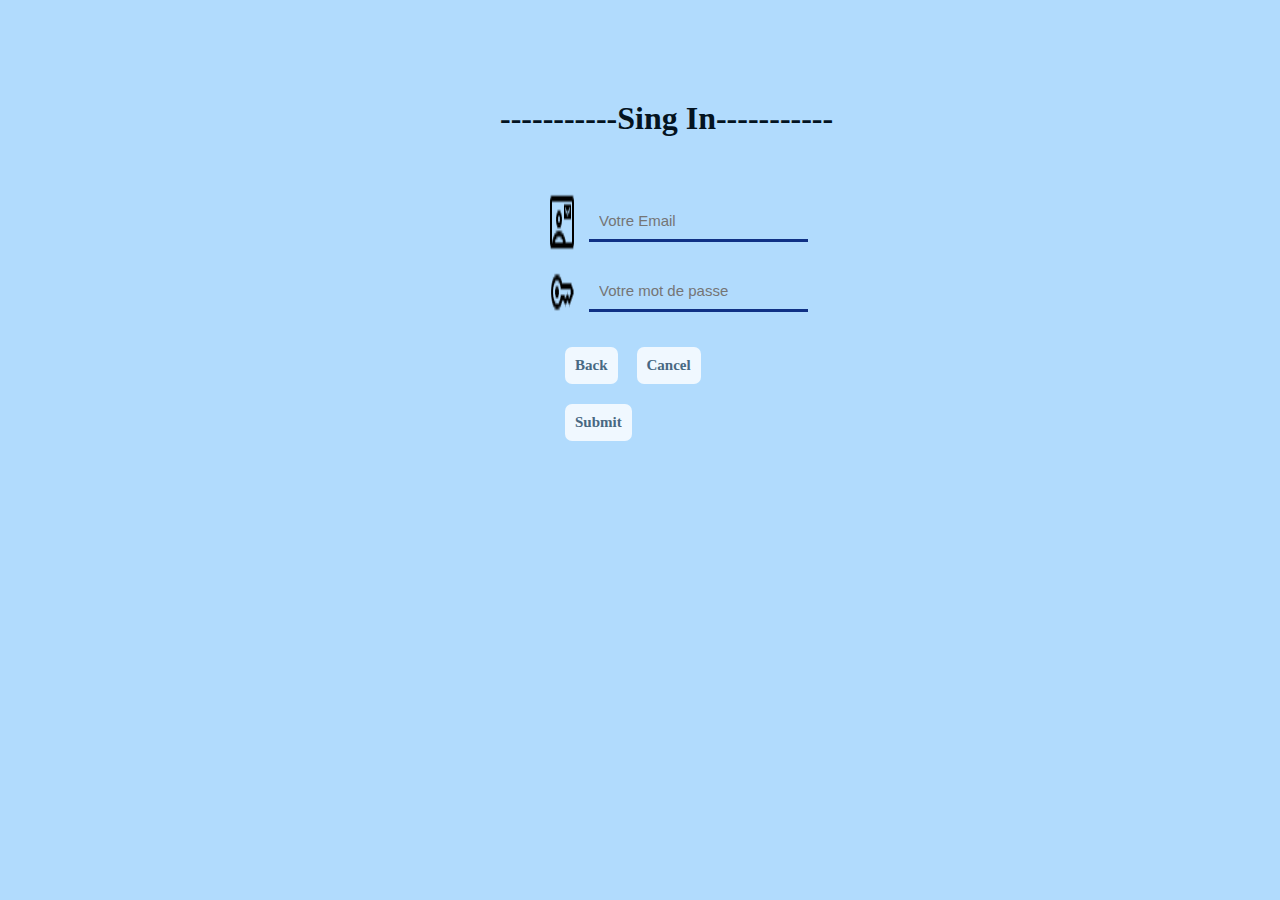
<file: sing-in.html>
<!DOCTYPE html>
<html lang="en">
<head>
    <meta charset="UTF-8">
    <meta name="viewport" content="width=device-width, initial-scale=1.0">
    <link rel="stylesheet" href="sing-up.css">
    <title>Sing in page</title>
</head>
<body>
    <h1 class="title">-----------Sing In-----------</h1>

    <form action="sing-in.php" onsubmit="return isvalid()" method="POST" id="form">
        <div class="input">
            <img src="./images/contact_mail_FILL0_wght400_GRAD0_opsz24.png" alt="">
            <input type="email" placeholder="Votre Email" class="inp" name="email" id="email">
        </div>

        <div class="input">
            <img src="./images/key_FILL0_wght400_GRAD0_opsz24.png" alt="">
            <input type="password" placeholder="Votre mot de passe" class="inp" name="motdepasse" id="motdepasse">
        </div>

        <button class="btn" type="button" onclick="back()">Back</button>
        <button class="btn" type="button" onclick="ClearData()">Cancel</button>
        <button type="submit" name="login" id="login" class="btn">Submit</button>
    </form>

    <script>
        function back(){
            window.location.href = "index.html";
        }
        function ClearData(){
            email.value = '';
            motdepasse.value = '';
        }
    </script>
</body>
</html>
</file>
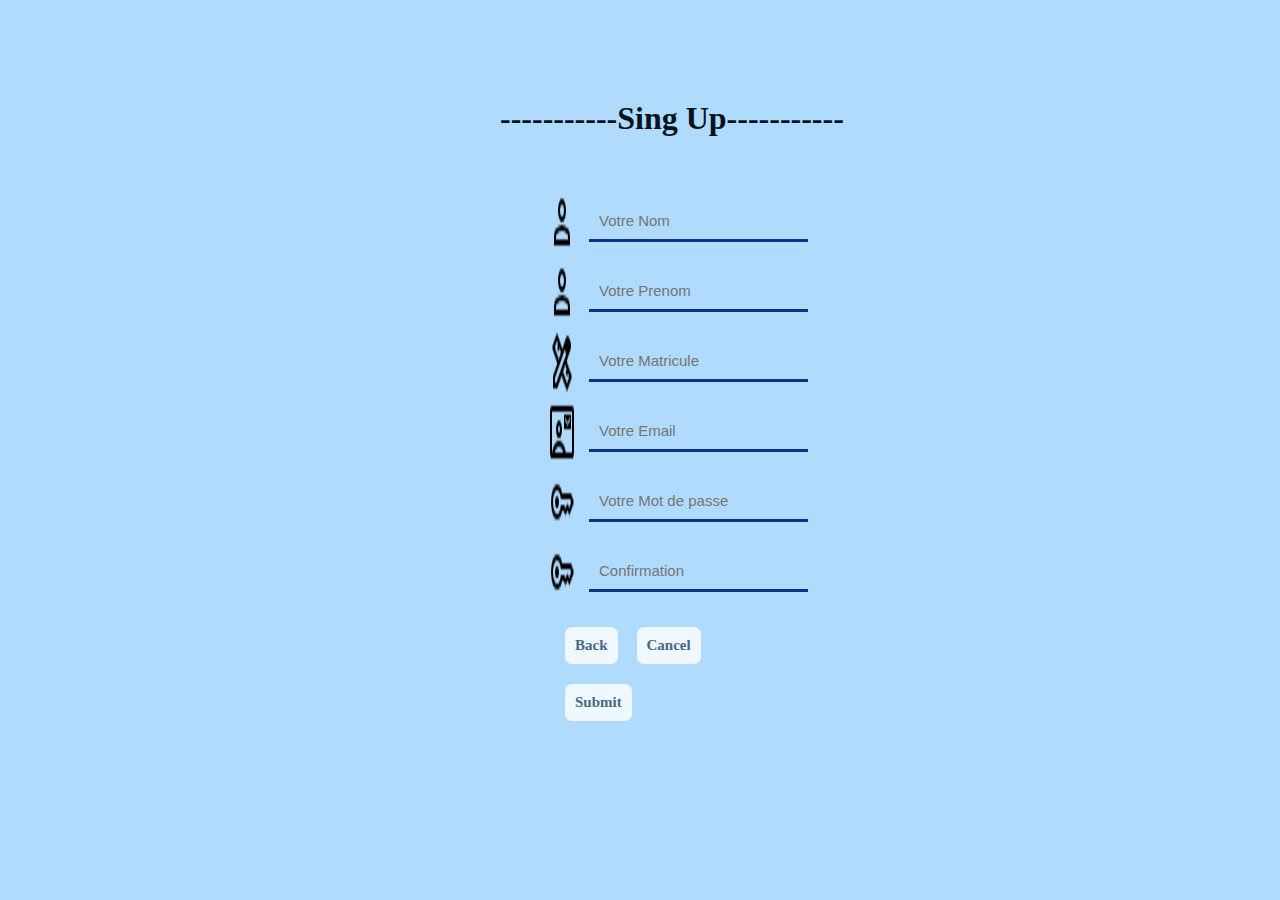
<file: sing-up.html>
<!DOCTYPE html>
<html lang="en">
<head>
    <meta charset="UTF-8">
    <meta name="viewport" content="width=device-width, initial-scale=1.0">
    <link rel="stylesheet" href="sing-up.css">
    <title>Sing Up page</title>
</head>
<body>
    <h1 class="title">-----------Sing Up-----------</h1>
    <form action="sing-up.php" method="post"   id="form">
        <div class="input">
            <img src="./images/person_FILL0_wght400_GRAD0_opsz24.png" alt="">
            <input type="text" placeholder="Votre Nom" class="inp" name="nom" id="nom">
        </div>
        <div class="input">
            <img src="./images/person_FILL0_wght400_GRAD0_opsz24.png" alt="">
            <input type="text" placeholder="Votre Prenom" class="inp" name="prenom" id="prenom">
        </div>
        <div class="input">
            <img src="./images/design_services_FILL0_wght400_GRAD0_opsz24.png" alt="" >
            <input type="number" placeholder="Votre Matricule" class="inp" name="matricule" id="matricule">
        </div>
        <div class="input">
            <img src="./images/contact_mail_FILL0_wght400_GRAD0_opsz24.png" alt="">
            <input type="email" placeholder="Votre Email" class="inp" name="email" id="email">
        </div>
        <div class="input">
            <img src="./images/key_FILL0_wght400_GRAD0_opsz24.png" alt="">
            <input type="password" placeholder="Votre Mot de passe" class="inp" name="motdepasse" id="motdepasse">
        </div>
        <div class="input">
            <img src="./images/key_FILL0_wght400_GRAD0_opsz24.png" alt="">
            <input type="password" placeholder="Confirmation" class="inp" name="password_confirmation" id="password_confirmation">
        </div>

        <button class="btn" onclick="back()" type="button">Back</button>
        <button class="btn" onclick="ClearData()" type="button">Cancel</button>
        <button class="btn" name="submit" type="submit" id="submit" >Submit</button>

    </form>
    <script>
        function back(){
            window.location.href = "index.html";
        }
        function ClearData(){
            nom.value = '';
            prenom.value = '';
            email.value = '';
            motdepasse.value = '';
            password_confirmation.value = '';
            matricule.value = '';
        }
    </script>
</body>
</html>
</file>
<file: style.css>
*{
    margin: 0;
    padding: 0;
}
body{
    background: #295980;
}
.navbar{
    background: #c3e1e6;
}
.title{
    color: #fff;
    font-family: serif;
    margin-top: 50px;
    font-size: 50px;
}
.Main-title{
    display: flex;
    margin-left: 500px;
}
.book{
    width: 50px;
    height: 50px;
    color: #fff;
}
.etudiant{
    width: 200px;
    height: 380px;
    margin: 40px;
}
.head{
    display: flex;
}
.div{
    background-color: #F4f9fb;
    margin: 60px 250px  ;
    padding: 15px;
    border-radius: 30px;
    margin-bottom: 340px;
}
.main{
    font-weight: 800;
    color: #295980;
    background-color: #C2ddee;
    padding: 20px;
    margin: 10px;
    border-radius: 30px;
    width: 250px;
    font-size: 30px;
}
#image-track {
    display: flex;
    gap: 4vmin;
    /*position: absolute;
    left: 50%;
    top: 50%;*/
    transform: translate(0%, -50%);
    user-select: none; /* -- Prevent image highlighting -- */
}
#image-track > .image {
    width: 40vmin;
    height: 56vmin;
    object-fit: cover;
    object-position: 100% center;
}
.faculter{
    color: #295980;
    background-color: #C3E1E6;
    padding: 15px 280px;
    border-radius: 7px;
    font-size: 20px;
    font-weight: 700;
    margin: 10px;
    width: 100%;
}
.faculter:hover{
    letter-spacing: 1px;
    background-color: #0F273A;
    color: #fff;
    transition: 0.8s;
    transform: scale(1.1);
}
.departement:hover{
    background-color: #0F273A;
    color: #fff;
}
</file>
<file: sing-up.css>
*{
    margin: 0;
    padding: 0;
}
body{
    background-color: #b1dbfd;
}
.title{
    margin-top: 100px;
    font-family:Cambria, Cochin, Georgia, Times, 'Times New Roman', serif;
    margin-left: 630px;
    margin: 100px 0px -100px 500px;
    color: #04131f;
}
.inp{
    padding: 10px;
    border: none;
    border-bottom: #103185 solid 3px;
    font-size: 15px;
    margin: 15px;
    background-color: transparent;
    color: #fff;
}
.input{
    display: flex;
}
#form{
    margin-left: 550px;
    margin-top: 150px;
    margin: 150px 550px 30px 550px;
    border-radius: 20px;
}
.btn{
    border: none;
    color: #486882;
    border-radius: 7px;
    background-color: aliceblue;
    padding: 10px;
    font-family: serif;
    font-weight: 700;
    margin-top: 20px;
    font-size: 15px;
    margin-left: 15px;
    cursor: pointer;
}
.btn:hover{
    background-color: #4f697e;
    color: #fff;
    transform: rotate(0.1);
    transition: 0.8s;
    letter-spacing: 1px;
    font-size:17px ;
}
</file>
